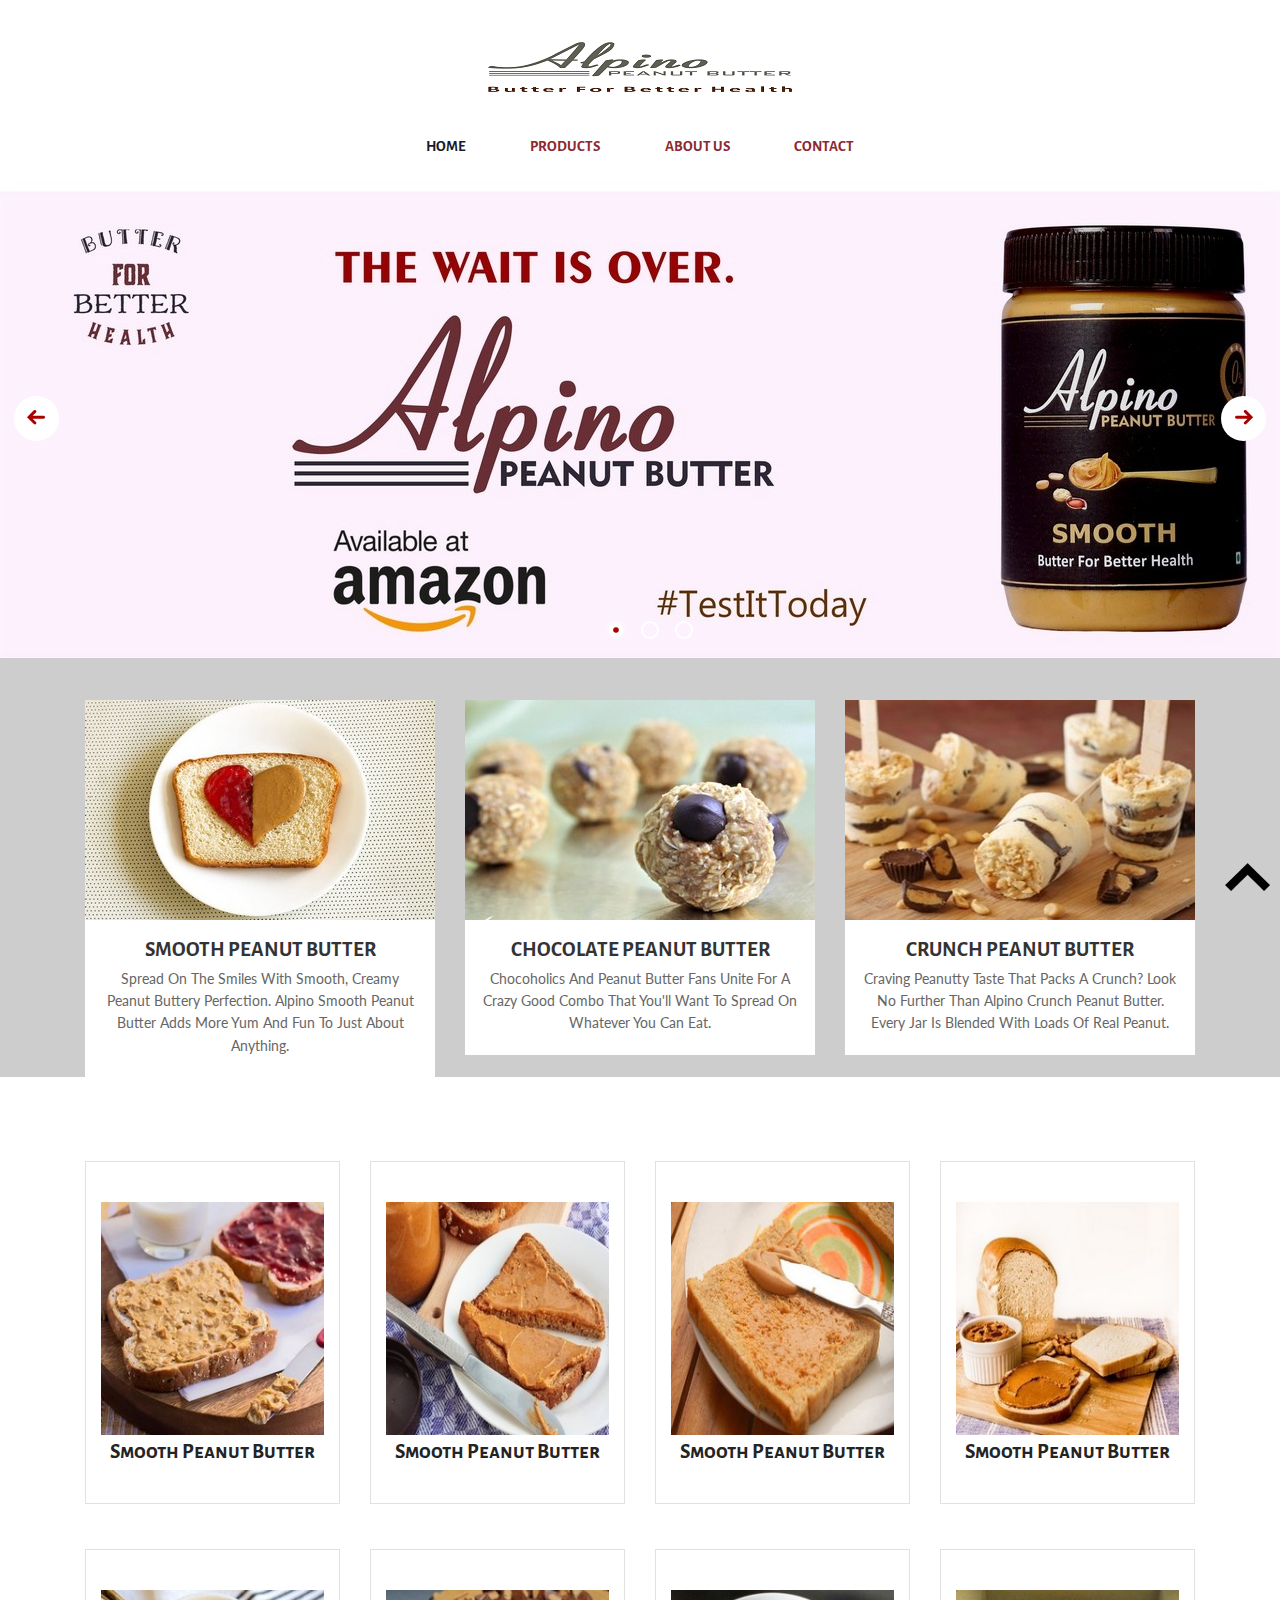
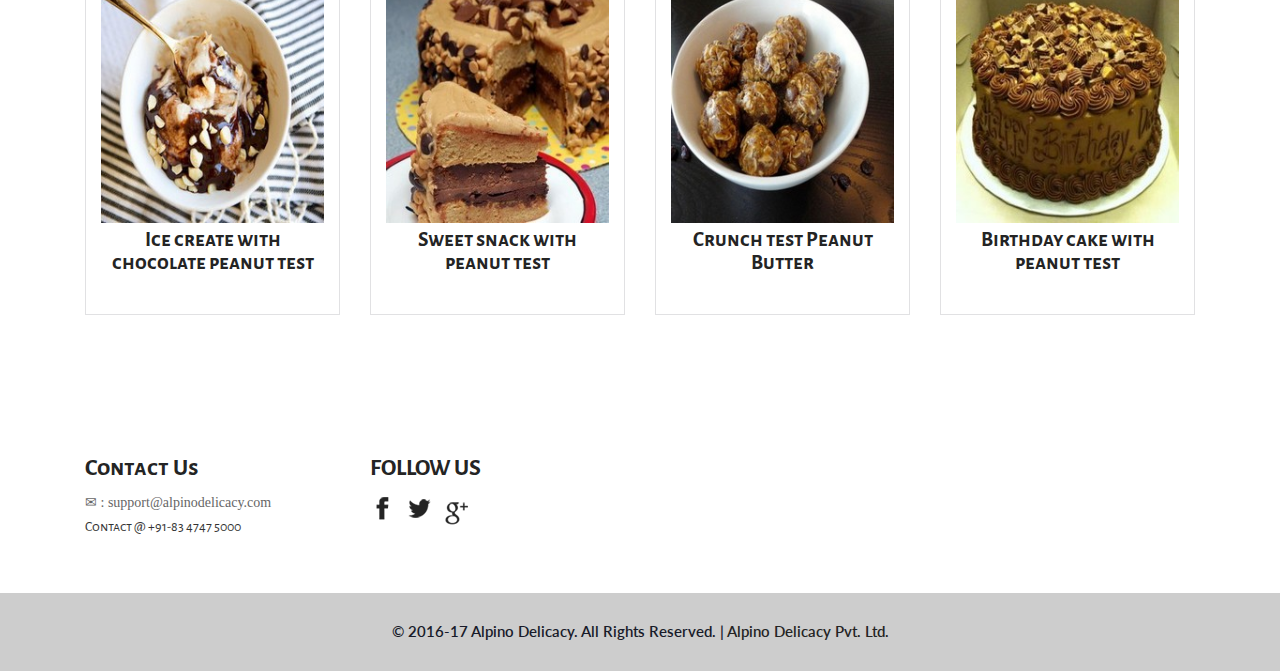
<file: WebContent/index.html>
<!DOCTYPE html>
<html>

<head>
<title>Alpino Delicacy - Home</title>
<link href="css/bootstrap.css" rel="stylesheet" type="text/css"
	media="all" />

<!-- start : favicon -->
<link rel="apple-touch-icon" sizes="57x57"
	href="images/favicon/apple-icon-57x57.png">
<link rel="apple-touch-icon" sizes="60x60"
	href="images/favicon/apple-icon-60x60.png">
<link rel="apple-touch-icon" sizes="72x72"
	href="images/favicon/apple-icon-72x72.png">
<link rel="apple-touch-icon" sizes="76x76"
	href="images/favicon/apple-icon-76x76.png">
<link rel="apple-touch-icon" sizes="114x114"
	href="images/favicon/apple-icon-114x114.png">
<link rel="apple-touch-icon" sizes="120x120"
	href="images/favicon/apple-icon-120x120.png">
<link rel="apple-touch-icon" sizes="144x144"
	href="images/favicon/apple-icon-144x144.png">
<link rel="apple-touch-icon" sizes="152x152"
	href="images/favicon/apple-icon-152x152.png">
<link rel="apple-touch-icon" sizes="180x180"
	href="images/favicon/apple-icon-180x180.png">
<link rel="icon" type="image/png" sizes="192x192"
	href="images/favicon/android-icon-192x192.png">
<link rel="icon" type="image/png" sizes="32x32"
	href="images/favicon/favicon-32x32.png">
<link rel="icon" type="image/png" sizes="96x96"
	href="images/favicon/favicon-96x96.png">
<link rel="icon" type="image/png" sizes="16x16"
	href="images/favicon/favicon-16x16.png">
<link rel="manifest" href="images/favicon/manifest.json">
<meta name="msapplication-TileColor" content="#ffffff">
<meta name="msapplication-TileImage"
	content="images/favicon/ms-icon-144x144.png">
<meta name="theme-color" content="#ffffff">
<!-- end : favicon  -->

<!-- jQuery (necessary for Bootstrap's JavaScript plugins) -->
<script src="js/jquery-1.11.0.min.js"></script>
<!-- Custom Theme files -->
<!--theme-style-->
<link href="css/style.css" rel="stylesheet" type="text/css" media="all" />
<!--//theme-style-->
<meta name="viewport" content="width=device-width, initial-scale=1">

<meta name="keywords"
	content="www.AlpinoDelicacy.com, AlpinoDelicacy, Alpino Delicacy,Online Butter, butter, buy online, peanut butter, alpino butter,alpino surat, alpino delicacy surat, alpinodelicacy, india, asia, ,peanut butter, www.alpinodelicacy.com, buttter, milk butter, chocolatte peanut butter, crunchy peanut butter, smooth peanut butter, peanut butter product ,Surat, Gujarat, India" 
/>

<script type="application/x-javascript">
	 addEventListener("load", function() { setTimeout(hideURLbar, 0); }, false); function hideURLbar(){ window.scrollTo(0,1); } 
</script>
<!--fonts-->
<link
	href='http://fonts.googleapis.com/css?family=Alegreya+Sans+SC:100,300,400,500,700,800,900,100italic,300italic,400italic,500italic,700italic,800italic,900italic'
	rel='stylesheet' type='text/css'>
<link
	href='http://fonts.googleapis.com/css?family=Lato:100,300,400,700,900,100italic,300italic,400italic,700italic,900italic'
	rel='stylesheet' type='text/css'>
<!--//fonts-->
<script type="text/javascript" src="js/move-top.js"></script>
<script type="text/javascript" src="js/easing.js"></script>
<script type="text/javascript">
	jQuery(document).ready(function($) {
		$(".scroll").click(function(event) {
			event.preventDefault();
			$('html,body').animate({
				scrollTop : $(this.hash).offset().top
			}, 1000);
		});
	});
</script>
<!-- start menu -->
<script src="js/simpleCart.min.js">
	
</script>
<link href="css/memenu.css" rel="stylesheet" type="text/css" media="all" />
<script type="text/javascript" src="js/memenu.js"></script>

<!-- Start WOWSlider.com HEAD section -->
<link rel="stylesheet" type="text/css" href="slider/engine1/style.css" />
<script type="text/javascript" src="slider/engine1/jquery.js"></script>
<!-- End WOWSlider.com HEAD section -->

<!-- start google analytics -->
<script>
  (function(i,s,o,g,r,a,m){i['GoogleAnalyticsObject']=r;i[r]=i[r]||function(){
  (i[r].q=i[r].q||[]).push(arguments)},i[r].l=1*new Date();a=s.createElement(o),
  m=s.getElementsByTagName(o)[0];a.async=1;a.src=g;m.parentNode.insertBefore(a,m)
  })(window,document,'script','https://www.google-analytics.com/analytics.js','ga');

  ga('create', 'UA-82135804-1', 'auto');
  ga('send', 'pageview');

</script>
<!-- end google analytics -->

</head>

<body>

	<!--start top-header-->
	<div class="top-header">
		<div class="container">
			<div class="top-header-main">
				<div class="col-md-4 top-header-left">
					<!-- top-header-left -->
				</div>
				<div class="col-md-4 top-header-middle">
					<a href="index.html"><img src="images/logo-4.png" alt="" /></a>
				</div>
				<div class="col-md-4 top-header-right">
					<!-- top-header-right -->
				</div>
				<div class="clearfix"></div>
			</div>
		</div>
	</div>
	<!--end top-header-->
	<!--start bottom-header-->
	<div class="header-bottom">
		<div class="container">
			<div class="top-nav">
				<ul class="memenu skyblue">
					<li class="active"><a href="index.html">Home</a></li>
					<li class="grid"><a href="products.html">Products</a> <!-- text will go here -->
					</li>
					<li class="grid"><a href="aboutus.html">About us</a> <!-- text will go here -->
					</li>
					<li class="grid"><a href="contactus.html">Contact</a> <!-- text will go here -->
					</li>
				</ul>
			</div>
			<div class="clearfix"></div>
		</div>
	</div>
	<!--end bottom-header-->

	<!-- Start WOWSlider.com BODY section -->
	<div id="wowslider-container1">
		<div class="ws_images">
			<ul>
				<li><img src="slider/data1/images/banner00.jpg" alt="banner"
					title="" id="wows1_0" /></li>
				<li><img src="slider/data1/images/banner11.jpg" alt="wowslider"
					title="" id="wows1_1" /></li>
				<li><img src="slider/data1/images/banner22.jpg" alt="banner-3"
					title="" id="wows1_2" /></li>
			</ul>
		</div>
		<div class="ws_bullets">
			<div>
				<a href="#" title="banner"><span><img
						src="slider/data1/tooltips/banner00.jpg" alt="banner" />1</span></a> <a
					href="#" title="banner-2"><span><img
						src="slider/data1/tooltips/banner11.jpg" alt="banner-2" />2</span></a> <a
					href="#" title="banner-3"><span><img
						src="slider/data1/tooltips/banner22.jpg" alt="banner-3" />3</span></a>
			</div>
		</div>
		<div class="ws_shadow"></div>
	</div>
	<script type="text/javascript" src="slider/engine1/wowslider.js"></script>
	<script type="text/javascript" src="slider/engine1/script.js"></script>
	<!-- End WOWSlider.com BODY section -->

	<!---728x90--->
	<!--start-abt-shoe-->
	<div class="abt-shoe">
		<div class="container">
			<div class="abt-shoe-main">
				<div class="col-md-4 abt-shoe-left">
					<div class="abt-one">
						<a href="single.html"><img src="images/abt-1.jpg" alt="" /></a>
						<h4>Smooth Peanut Butter</h4>
						<p>Spread On The Smiles With Smooth, Creamy Peanut Buttery
							Perfection. Alpino Smooth Peanut Butter Adds More Yum And Fun To
							Just About Anything.</p>
					</div>
				</div>
				<div class="col-md-4 abt-shoe-left">
					<div class="abt-one">
						<a href="single.html"><img src="images/abt-2.jpg" alt="" /></a>
						<h4>Chocolate Peanut Butter</h4>
						<p>Chocoholics And Peanut Butter Fans Unite For A Crazy Good
							Combo That You'll Want To Spread On Whatever You Can Eat.</p>
					</div>
				</div>
				<div class="col-md-4 abt-shoe-left">
					<div class="abt-one">
						<a href="single.html"><img src="images/abt-3.jpg" alt="" /></a>
						<h4>Crunch Peanut Butter</h4>
						<p>Craving Peanutty Taste That Packs A Crunch? Look No Further
							Than Alpino Crunch Peanut Butter. Every Jar Is Blended With Loads
							Of Real Peanut.</p>
					</div>
				</div>
				<div class="clearfix"></div>
			</div>
		</div>
	</div>
	<!--end-abt-shoe-->


	<!---728x90--->
	<!--Slider-Starts-Here-->
	<script src="js/responsiveslides.min.js"></script>
	<script>
		// You can also use "$(window).load(function() {"
		$(function() {
			// Slideshow 4
			$("#slider4").responsiveSlides({
				auto : true,
				pager : true,
				nav : false,
				speed : 500,
				namespace : "callbacks",
				before : function() {
					$('.events').append("<li>before event fired.</li>");
				},
				after : function() {
					$('.events').append("<li>after event fired.</li>");
				}
			});

		});
	</script>
	<!--End-slider-script-->
	<!---238x248--->
	<!--start-products-->
	<div class="shoes">
		<div class="container">
			<div class="product-one">
				<div class="col-md-3 product-left">
					<div class="p-one simpleCart_shelfItem">
						<img src="images/main_prod1.jpg" alt="" />
						<h4>Smooth Peanut Butter</h4>
					</div>
				</div>
				<div class="col-md-3 product-left">
					<div class="p-one simpleCart_shelfItem">
						<img src="images/main_prod2.jpg" alt="" />
						<h4>Smooth Peanut Butter</h4>
					</div>
				</div>
				<div class="col-md-3 product-left">
					<div class="p-one simpleCart_shelfItem">
						<img src="images/main_prod3.jpg" alt="" />
						<h4>Smooth Peanut Butter</h4>
					</div>
				</div>
				<div class="col-md-3 product-left">
					<div class="p-one simpleCart_shelfItem">
						<img src="images/main_prod4.jpg" alt="" />
						<h4>Smooth Peanut Butter</h4>
					</div>
				</div>
				<div class="clearfix"></div>
			</div>
			<!---238x248--->
			<div class="product-one">
				<div class="col-md-3 product-left">
					<div class="p-one simpleCart_shelfItem">
						<img src="images/main_prod5.jpg" alt="" />
						<h4>Ice create with chocolate peanut test</h4>
					</div>
				</div>
				<div class="col-md-3 product-left">
					<div class="p-one simpleCart_shelfItem">
						<img src="images/main_prod6.jpg" alt="" />
						<h4>Sweet snack with peanut test</h4>
					</div>
				</div>
				<div class="col-md-3 product-left">
					<div class="p-one simpleCart_shelfItem">
						<img src="images/main_prod7.jpg" alt="" />
						<h4>Crunch test Peanut Butter</h4>
					</div>
				</div>
				<div class="col-md-3 product-left">
					<div class="p-one simpleCart_shelfItem">
						<img src="images/main_prod8.jpg" alt="" />
						<h4>Birthday cake with peanut test</h4>
					</div>
				</div>
				<div class="clearfix"></div>
			</div>
		</div>
	</div>
	<!--end-products-->

	<!--start-footer-->
	<div class="footer">
		<div class="container">
			<div class="footer-top">
				<div class="col-md-3 footer-left">
					<h3>Contact Us</h3>
					<ul>
						<li><a href="mailTo:support@alpinodelicacy.com"><span
								class="glyphicon glyphicon-envelope"> :
									support@alpinodelicacy.com </span></a></li>
						<li>Contact @ +91-83 4747 5000</li>
					</ul>
				</div>
				<div class="col-md-3 footer-left footer-right">
					<h3>FOLLOW US</h3>
					<ul>
						<li><a href="#"><span class="fb"> </span></a></li>
						<li><a href="#"><span class="twit"> </span></a></li>
						<li><a href="#"><span class="google"> </span></a></li>
					</ul>
				</div>
				<div class="clearfix"></div>
			</div>
		</div>
	</div>
	<!--end-footer-->
	<!--end-footer-text-->
	<div class="footer-text">
		<div class="container">
			<div class="footer-main">
				<p class="footer-class">
					&copy; 2016-17 Alpino Delicacy. All Rights Reserved. | <a
						href="./index.html" target="_blank"> Alpino Delicacy Pvt. Ltd.</a>
				</p>
			</div>
		</div>

		<a href="#" id="toTop" style="display: block;"> <span
			id="toTopHover" style="opacity: 1;"> </span></a>
	</div>
	<!--end-footer-text-->
</body>
</html>
</file>
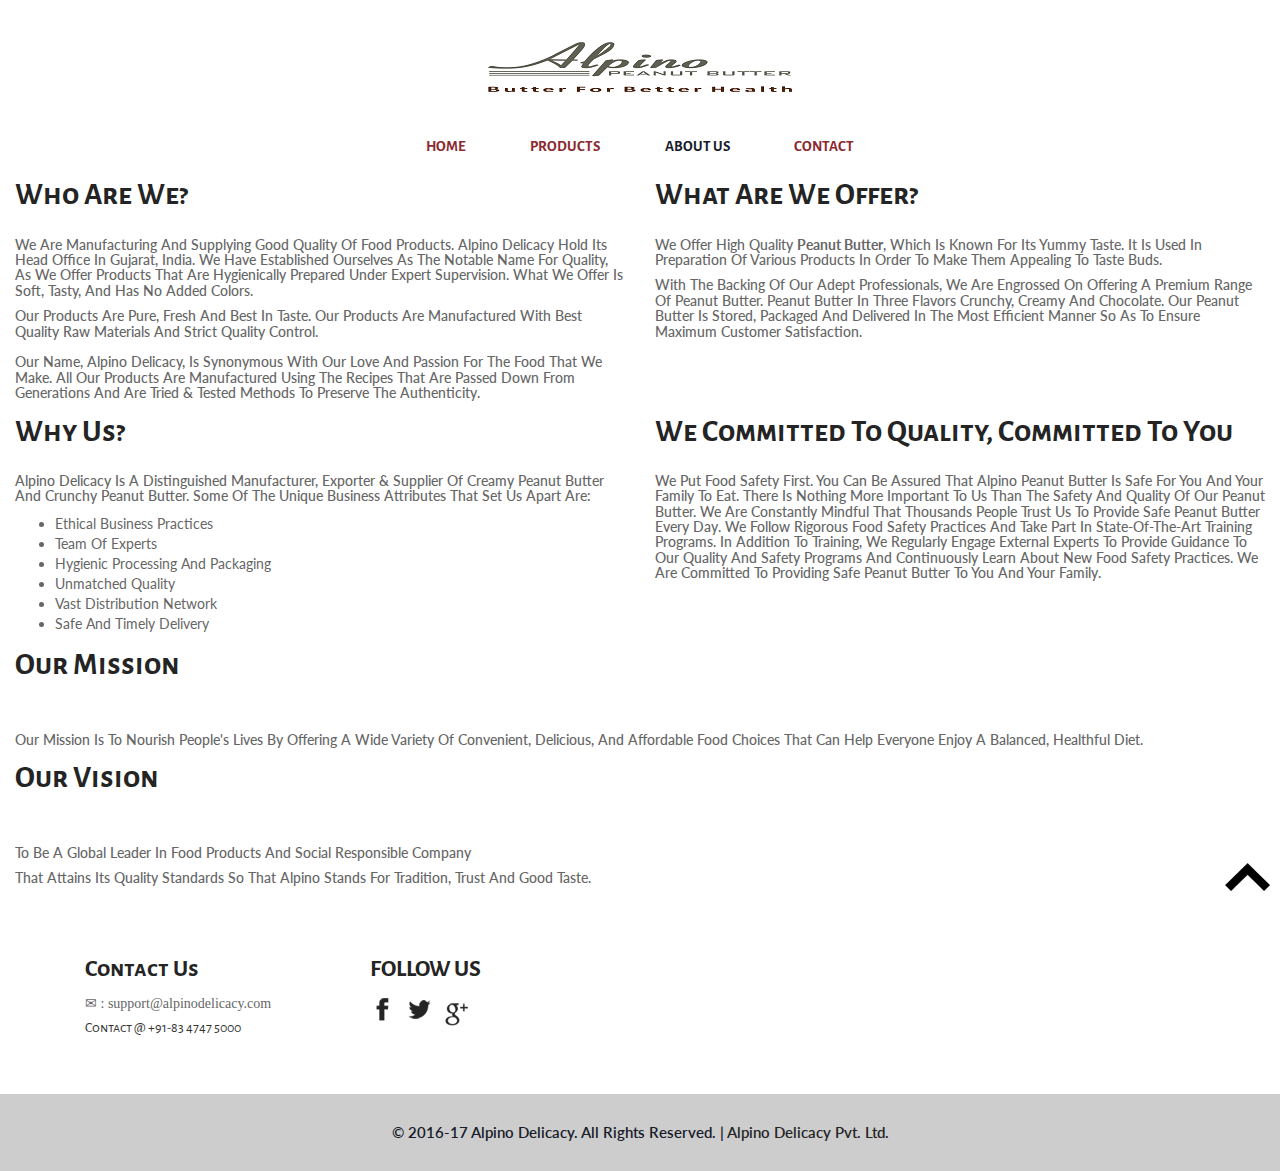
<file: WebContent/aboutus.html>
<!DOCTYPE html>
<html>

<head>
<title>Alpino Delicacy - About us</title>
<link href="css/bootstrap.css" rel="stylesheet" type="text/css"
	media="all" />

<!-- start : favicon -->
<link rel="apple-touch-icon" sizes="57x57"
	href="images/favicon/apple-icon-57x57.png">
<link rel="apple-touch-icon" sizes="60x60"
	href="images/favicon/apple-icon-60x60.png">
<link rel="apple-touch-icon" sizes="72x72"
	href="images/favicon/apple-icon-72x72.png">
<link rel="apple-touch-icon" sizes="76x76"
	href="images/favicon/apple-icon-76x76.png">
<link rel="apple-touch-icon" sizes="114x114"
	href="images/favicon/apple-icon-114x114.png">
<link rel="apple-touch-icon" sizes="120x120"
	href="images/favicon/apple-icon-120x120.png">
<link rel="apple-touch-icon" sizes="144x144"
	href="images/favicon/apple-icon-144x144.png">
<link rel="apple-touch-icon" sizes="152x152"
	href="images/favicon/apple-icon-152x152.png">
<link rel="apple-touch-icon" sizes="180x180"
	href="images/favicon/apple-icon-180x180.png">
<link rel="icon" type="image/png" sizes="192x192"
	href="images/favicon/android-icon-192x192.png">
<link rel="icon" type="image/png" sizes="32x32"
	href="images/favicon/favicon-32x32.png">
<link rel="icon" type="image/png" sizes="96x96"
	href="images/favicon/favicon-96x96.png">
<link rel="icon" type="image/png" sizes="16x16"
	href="images/favicon/favicon-16x16.png">
<link rel="manifest" href="images/favicon/manifest.json">
<meta name="msapplication-TileColor" content="#ffffff">
<meta name="msapplication-TileImage"
	content="images/favicon/ms-icon-144x144.png">
<meta name="theme-color" content="#ffffff">
<!-- end : favicon  -->

<!-- jQuery (necessary for Bootstrap's JavaScript plugins) -->
<script src="js/jquery-1.11.0.min.js"></script>
<!-- Custom Theme files -->
<!--theme-style-->
<link href="css/style.css" rel="stylesheet" type="text/css" media="all" />
<!--//theme-style-->
<meta name="viewport" content="width=device-width, initial-scale=1">

<meta name="keywords"
	content="www.AlpinoDelicacy.com, AlpinoDelicacy, Alpino Delicacy,Online Butter, butter, buy online, peanut butter, alpino butter,alpino surat, alpino delicacy surat, alpinodelicacy, india, asia, ,peanut butter, www.alpinodelicacy.com, buttter, milk butter, chocolatte peanut butter, crunchy peanut butter, smooth peanut butter, peanut butter product ,Surat, Gujarat, India" 
/>

<script type="application/x-javascript">
	 addEventListener("load", function() { setTimeout(hideURLbar, 0); }, false); function hideURLbar(){ window.scrollTo(0,1); } 
</script>
<!--fonts-->
<link
	href='http://fonts.googleapis.com/css?family=Alegreya+Sans+SC:100,300,400,500,700,800,900,100italic,300italic,400italic,500italic,700italic,800italic,900italic'
	rel='stylesheet' type='text/css'>
<link
	href='http://fonts.googleapis.com/css?family=Lato:100,300,400,700,900,100italic,300italic,400italic,700italic,900italic'
	rel='stylesheet' type='text/css'>
<!--//fonts-->
<script type="text/javascript" src="js/move-top.js"></script>
<script type="text/javascript" src="js/easing.js"></script>
<script type="text/javascript">
	jQuery(document).ready(function($) {
		$(".scroll").click(function(event) {
			event.preventDefault();
			$('html,body').animate({
				scrollTop : $(this.hash).offset().top
			}, 1000);
		});
	});
</script>
<!-- start menu -->
<script src="js/simpleCart.min.js">
	
</script>
<link href="css/memenu.css" rel="stylesheet" type="text/css" media="all" />
<script type="text/javascript" src="js/memenu.js"></script>

<!-- start google analytics -->
<script>
  (function(i,s,o,g,r,a,m){i['GoogleAnalyticsObject']=r;i[r]=i[r]||function(){
  (i[r].q=i[r].q||[]).push(arguments)},i[r].l=1*new Date();a=s.createElement(o),
  m=s.getElementsByTagName(o)[0];a.async=1;a.src=g;m.parentNode.insertBefore(a,m)
  })(window,document,'script','https://www.google-analytics.com/analytics.js','ga');

  ga('create', 'UA-82135804-1', 'auto');
  ga('send', 'pageview');

</script>
<!-- end google analytics -->

</head>
<body>

<!--start top-header-->
	<div class="top-header">
		<div class="container">
			<div class="top-header-main">
				<div class="col-md-4 top-header-left">
					<!-- top-header-left -->
				</div>
				<div class="col-md-4 top-header-middle">
					<a href="index.html"><img src="images/logo-4.png" alt="" /></a>
				</div>
				<div class="col-md-4 top-header-right">
					<!-- top-header-right -->
				</div>
				<div class="clearfix"></div>
			</div>
		</div>
	</div>
	<!--end top-header-->
	<!--start bottom-header-->
	<div class="header-bottom">
		<div class="container">
			<div class="top-nav">
				<ul class="memenu skyblue">
					<li class="grid"><a href="index.html">Home</a></li>
					<li class="grid"><a href="products.html">Products</a> <!-- text will go here -->
					</li>
					<li class="active"><a href="aboutus.html">About us</a> <!-- text will go here -->
					</li>
					<li class="grid"><a href="contactus.html">Contact</a> <!-- text will go here -->
					</li>
				</ul>
			</div>
			<div class="clearfix"></div>
		</div>
	</div>
	<!--end bottom-header-->
	
	<!-- start body-content -->
	<div class="account-bottom">
				<div class="col-md-6 account-left">
					
					<div class="account-top heading">
						<h3>Who Are We?</h3>
					</div>
					<div class="address">
						<span>
							<h5>
										We Are Manufacturing And Supplying Good Quality Of Food Products. Alpino Delicacy Hold Its Head Office In Gujarat, India. We Have Established Ourselves As The Notable Name For Quality, As We Offer Products That Are Hygienically Prepared Under Expert Supervision. What We Offer Is Soft, Tasty, And Has No Added Colors. 
							</h5>
							
							<h5>
										Our Products Are Pure, Fresh And Best In Taste. Our Products Are Manufactured With Best Quality Raw Materials And Strict Quality Control. 
										<br><br>
										Our Name, Alpino Delicacy, Is Synonymous With Our Love And Passion For The Food That We Make. All Our Products Are Manufactured Using The Recipes That Are Passed Down From Generations And Are Tried &amp; Tested Methods To Preserve The Authenticity.
							</h5>
						
						</span>
					</div>
					
				</div>
				<div class="col-md-6 account-left">
				
						<div class="account-top heading">
								<h3>What Are We Offer?</h3>
						</div>
						<div class="address">
							<span>
								<h5>
										We Offer High Quality <b>Peanut Butter</b>, Which Is Known For Its Yummy Taste. 
										It Is Used In Preparation Of Various Products In Order To Make Them Appealing To Taste Buds.
								</h5>
								<h5>
										With The Backing Of Our Adept Professionals, We Are Engrossed On Offering A Premium Range Of Peanut Butter. 
										Peanut Butter In Three Flavors Crunchy, Creamy And Chocolate. 
										Our Peanut Butter Is Stored, Packaged And Delivered In The Most Efficient Manner So As To Ensure Maximum Customer Satisfaction.
								</h5>
							</span>
						</div>
					
				</div>
				
				<div class="clearfix"> </div>
	</div>
	<div class="account-bottom">
				<div class="col-md-6 account-left">
					
					<div class="account-top heading">
						<h3>Why Us?</h3>
					</div>
					<div class="address">
						<span>
							<h5>
										Alpino Delicacy Is A Distinguished Manufacturer, Exporter &amp; Supplier Of Creamy Peanut Butter And Crunchy Peanut Butter. Some Of The Unique Business Attributes That Set Us Apart Are:
							</h5>
							
							<ul>
								<li>Ethical Business Practices</li>
								<li>Team Of Experts</li>
								<li>Hygienic Processing And Packaging</li>
								<li>Unmatched Quality</li>
								<li>Vast Distribution Network</li>
								<li>Safe And Timely Delivery</li>
							</ul>
						
						</span>
					</div>
					
				</div>
				<div class="col-md-6 account-left">
				
						<div class="account-top heading">
								<h3>We Committed To Quality, Committed To You</h3>
						</div>
						<div class="address">
							<span>
								<h5>
										We Put Food Safety First. 
										You Can Be Assured That Alpino Peanut Butter Is Safe For You And Your Family To Eat. 
										There Is Nothing More Important To Us Than The Safety And Quality Of Our Peanut Butter. 
										We Are Constantly Mindful That Thousands People Trust Us To Provide Safe Peanut Butter Every Day. 
										We Follow Rigorous Food Safety Practices And Take Part In State-Of-The-Art Training Programs. 
										In Addition To Training, We Regularly Engage External Experts To Provide Guidance To Our Quality And Safety Programs 
										And Continuously Learn About New Food Safety Practices. 
										We Are Committed To Providing Safe Peanut Butter To You And Your Family.
								</h5>
							</span>
						</div>
					
				</div>
				
				<div class="clearfix"> </div>
	</div>
	
	<div class="account-bottom">
				<div class="col-md-12 account-left">
					
					<div class="account-top heading">
						<h3>Our Mission</h3>
					</div>
					<div class="address">
						<span>
						<h5>
										Our Mission Is To Nourish People's Lives By Offering A Wide Variety Of Convenient, Delicious, 
										And Affordable Food Choices That Can Help Everyone Enjoy A Balanced, Healthful Diet.
						</h5>
						</span>
					</div>
					
				</div>
				
				<div class="clearfix"> </div>
	</div>
	<div class="account-bottom">
				<div class="col-md-12 account-left">
					
					<div class="account-top heading">
						<h3>Our Vision</h3>
					</div>
					<div class="address">
						<span>
						<h5>
							To Be A Global Leader In Food Products And Social Responsible Company
						</h5>
						<h5>
							That Attains Its Quality Standards So That Alpino Stands For Tradition, Trust And Good Taste.
						</h5>
						</span>
					</div>
				</div>
				<div class="clearfix"> </div>
	</div>
	<!-- end body-content -->
	
	<!--start-footer-->
	<div class="footer">
		<div class="container">
			<div class="footer-top">
				<div class="col-md-3 footer-left">
					<h3>Contact Us</h3>
					<ul>
						<li><a href="mailTo:support@alpinodelicacy.com"><span
								class="glyphicon glyphicon-envelope"> :
									support@alpinodelicacy.com </span></a></li>
						<li>Contact @ +91-83 4747 5000</li>
					</ul>
				</div>
				<div class="col-md-3 footer-left footer-right">
					<h3>FOLLOW US</h3>
					<ul>
						<li><a href="#"><span class="fb"> </span></a></li>
						<li><a href="#"><span class="twit"> </span></a></li>
						<li><a href="#"><span class="google"> </span></a></li>
					</ul>
				</div>
				<div class="clearfix"></div>
			</div>
		</div>
	</div>
	<!--end-footer-->
	<!--end-footer-text-->
	<div class="footer-text">
		<div class="container">
			<div class="footer-main">
				<p class="footer-class">
					&copy; 2016-17 Alpino Delicacy. All Rights Reserved. | <a
						href="./index.html" target="_blank"> Alpino Delicacy Pvt. Ltd.</a>
				</p>
			</div>
		</div>

		<a href="#" id="toTop" style="display: block;"> <span
			id="toTopHover" style="opacity: 1;"> </span></a>
	</div>
	<!--end-footer-text-->
	
<script type="text/javascript">window.NREUM||(NREUM={});NREUM.info={"beacon":"bam.nr-data.net","licenseKey":"26612e640c","applicationID":"3365418","transactionName":"NVVXMUVWVkMHBRUPXgwfYBdeGFxVCwkSSVgMVFAdGUdQQA==","queueTime":0,"applicationTime":4,"atts":"GRJURw1MRU0=","errorBeacon":"bam.nr-data.net","agent":""}</script></body>

</html>
</file>
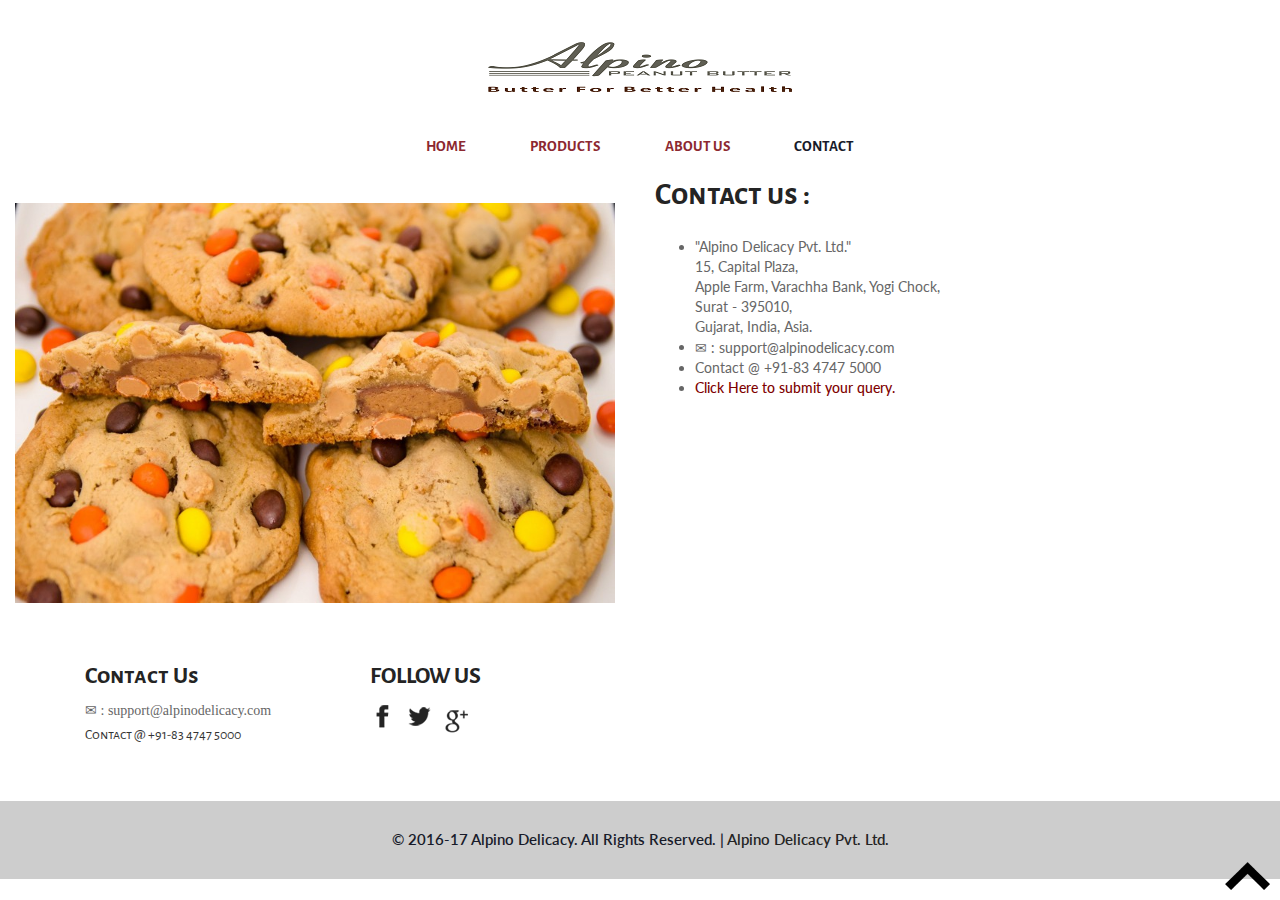
<file: WebContent/contactus.html>
<!DOCTYPE html>
<html>

<head>
<title>Alpino Delicacy - Contact</title>
<link href="css/bootstrap.css" rel="stylesheet" type="text/css"
	media="all" />

<!-- start : favicon -->
<link rel="apple-touch-icon" sizes="57x57"
	href="images/favicon/apple-icon-57x57.png">
<link rel="apple-touch-icon" sizes="60x60"
	href="images/favicon/apple-icon-60x60.png">
<link rel="apple-touch-icon" sizes="72x72"
	href="images/favicon/apple-icon-72x72.png">
<link rel="apple-touch-icon" sizes="76x76"
	href="images/favicon/apple-icon-76x76.png">
<link rel="apple-touch-icon" sizes="114x114"
	href="images/favicon/apple-icon-114x114.png">
<link rel="apple-touch-icon" sizes="120x120"
	href="images/favicon/apple-icon-120x120.png">
<link rel="apple-touch-icon" sizes="144x144"
	href="images/favicon/apple-icon-144x144.png">
<link rel="apple-touch-icon" sizes="152x152"
	href="images/favicon/apple-icon-152x152.png">
<link rel="apple-touch-icon" sizes="180x180"
	href="images/favicon/apple-icon-180x180.png">
<link rel="icon" type="image/png" sizes="192x192"
	href="images/favicon/android-icon-192x192.png">
<link rel="icon" type="image/png" sizes="32x32"
	href="images/favicon/favicon-32x32.png">
<link rel="icon" type="image/png" sizes="96x96"
	href="images/favicon/favicon-96x96.png">
<link rel="icon" type="image/png" sizes="16x16"
	href="images/favicon/favicon-16x16.png">
<link rel="manifest" href="images/favicon/manifest.json">
<meta name="msapplication-TileColor" content="#ffffff">
<meta name="msapplication-TileImage"
	content="images/favicon/ms-icon-144x144.png">
<meta name="theme-color" content="#ffffff">
<!-- end : favicon  -->

<!-- jQuery (necessary for Bootstrap's JavaScript plugins) -->
<script src="js/jquery-1.11.0.min.js"></script>
<!-- Custom Theme files -->
<!--theme-style-->
<link href="css/style.css" rel="stylesheet" type="text/css" media="all" />
<!--//theme-style-->
<meta name="viewport" content="width=device-width, initial-scale=1">
<!-- <meta http-equiv="Content-Type" content="text/html; charset=utf-8" /><script type="text/javascript">(window.NREUM||(NREUM={})).loader_config={xpid:"VwUDU1NRGwADUlRWBgk="};window.NREUM||(NREUM={}),__nr_require=function(t,e,n){function r(n){if(!e[n]){var o=e[n]={exports:{}};t[n][0].call(o.exports,function(e){var o=t[n][1][e];return r(o||e)},o,o.exports)}return e[n].exports}if("function"==typeof __nr_require)return __nr_require;for(var o=0;o<n.length;o++)r(n[o]);return r}({1:[function(t,e,n){function r(t){try{c.console&&console.log(t)}catch(e){}}var o,i=t("ee"),a=t(12),c={};try{o=localStorage.getItem("__nr_flags").split(","),console&&"function"==typeof console.log&&(c.console=!0,o.indexOf("dev")!==-1&&(c.dev=!0),o.indexOf("nr_dev")!==-1&&(c.nrDev=!0))}catch(s){}c.nrDev&&i.on("internal-error",function(t){r(t.stack)}),c.dev&&i.on("fn-err",function(t,e,n){r(n.stack)}),c.dev&&(r("NR AGENT IN DEVELOPMENT MODE"),r("flags: "+a(c,function(t,e){return t}).join(", ")))},{}],2:[function(t,e,n){function r(t,e,n,r,o){try{d?d-=1:i("err",[o||new UncaughtException(t,e,n)])}catch(c){try{i("ierr",[c,(new Date).getTime(),!0])}catch(s){}}return"function"==typeof f&&f.apply(this,a(arguments))}function UncaughtException(t,e,n){this.message=t||"Uncaught error with no additional information",this.sourceURL=e,this.line=n}function o(t){i("err",[t,(new Date).getTime()])}var i=t("handle"),a=t(13),c=t("ee"),s=t("loader"),f=window.onerror,u=!1,d=0;s.features.err=!0,t(1),window.onerror=r;try{throw new Error}catch(l){"stack"in l&&(t(5),t(4),"addEventListener"in window&&t(3),s.xhrWrappable&&t(6),u=!0)}c.on("fn-start",function(t,e,n){u&&(d+=1)}),c.on("fn-err",function(t,e,n){u&&(this.thrown=!0,o(n))}),c.on("fn-end",function(){u&&!this.thrown&&d>0&&(d-=1)}),c.on("internal-error",function(t){i("ierr",[t,(new Date).getTime(),!0])})},{}],3:[function(t,e,n){function r(t){for(var e=t;e&&!e.hasOwnProperty(u);)e=Object.getPrototypeOf(e);e&&o(e)}function o(t){c.inPlace(t,[u,d],"-",i)}function i(t,e){return t[1]}var a=t("ee").get("events"),c=t(14)(a),s=t("gos"),f=XMLHttpRequest,u="addEventListener",d="removeEventListener";e.exports=a,"getPrototypeOf"in Object?(r(document),r(window),r(f.prototype)):f.prototype.hasOwnProperty(u)&&(o(window),o(f.prototype)),a.on(u+"-start",function(t,e){var n=t[1],r="object"==typeof n,o=r?function(){if("function"==typeof n.handleEvent)return n.handleEvent.apply(n,arguments)}:n;if("function"==typeof o){var i=s(o,"nr@wrapped",function(){return c(o,"fn-",null,o.name||"anonymous")});this.wrapped=t[1]=i}}),a.on(d+"-start",function(t){t[1]=this.wrapped||t[1]})},{}],4:[function(t,e,n){var r=t("ee").get("raf"),o=t(14)(r),i="equestAnimationFrame";e.exports=r,o.inPlace(window,["r"+i,"mozR"+i,"webkitR"+i,"msR"+i],"raf-"),r.on("raf-start",function(t){t[0]=o(t[0],"fn-")})},{}],5:[function(t,e,n){function r(t,e,n){t[0]=a(t[0],"fn-",null,n)}function o(t,e,n){this.method=n,this.timerDuration="number"==typeof t[1]?t[1]:0,t[0]=a(t[0],"fn-",this,n)}var i=t("ee").get("timer"),a=t(14)(i),c="setTimeout",s="setInterval",f="clearTimeout",u="-start",d="-";e.exports=i,a.inPlace(window,[c,"setImmediate"],c+d),a.inPlace(window,[s],s+d),a.inPlace(window,[f,"clearImmediate"],f+d),i.on(s+u,r),i.on(c+u,o)},{}],6:[function(t,e,n){function r(t,e){d.inPlace(e,["onreadystatechange"],"fn-",c)}function o(){var t=this,e=u.context(t);t.readyState>3&&!e.resolved&&(e.resolved=!0,u.emit("xhr-resolved",[],t)),d.inPlace(t,v,"fn-",c)}function i(t){y.push(t),h&&(w=-w,x.data=w)}function a(){for(var t=0;t<y.length;t++)r([],y[t]);y.length&&(y=[])}function c(t,e){return e}function s(t,e){for(var n in t)e[n]=t[n];return e}t(3);var f=t("ee"),u=f.get("xhr"),d=t(14)(u),l=NREUM.o,p=l.XHR,h=l.MO,m="readystatechange",v=["onload","onerror","onabort","onloadstart","onloadend","onprogress","ontimeout"],y=[];e.exports=u;var g=window.XMLHttpRequest=function(t){var e=new p(t);try{u.emit("new-xhr",[e],e),e.addEventListener(m,o,!1)}catch(n){try{u.emit("internal-error",[n])}catch(r){}}return e};if(s(p,g),g.prototype=p.prototype,d.inPlace(g.prototype,["open","send"],"-xhr-",c),u.on("send-xhr-start",function(t,e){r(t,e),i(e)}),u.on("open-xhr-start",r),h){var w=1,x=document.createTextNode(w);new h(a).observe(x,{characterData:!0})}else f.on("fn-end",function(t){t[0]&&t[0].type===m||a()})},{}],7:[function(t,e,n){function r(t){var e=this.params,n=this.metrics;if(!this.ended){this.ended=!0;for(var r=0;r<d;r++)t.removeEventListener(u[r],this.listener,!1);if(!e.aborted){if(n.duration=(new Date).getTime()-this.startTime,4===t.readyState){e.status=t.status;var i=o(t,this.lastSize);if(i&&(n.rxSize=i),this.sameOrigin){var a=t.getResponseHeader("X-NewRelic-App-Data");a&&(e.cat=a.split(", ").pop())}}else e.status=0;n.cbTime=this.cbTime,f.emit("xhr-done",[t],t),c("xhr",[e,n,this.startTime])}}}function o(t,e){var n=t.responseType;if("json"===n&&null!==e)return e;var r="arraybuffer"===n||"blob"===n||"json"===n?t.response:t.responseText;return h(r)}function i(t,e){var n=s(e),r=t.params;r.host=n.hostname+":"+n.port,r.pathname=n.pathname,t.sameOrigin=n.sameOrigin}var a=t("loader");if(a.xhrWrappable){var c=t("handle"),s=t(8),f=t("ee"),u=["load","error","abort","timeout"],d=u.length,l=t("id"),p=t(11),h=t(10),m=window.XMLHttpRequest;a.features.xhr=!0,t(6),f.on("new-xhr",function(t){var e=this;e.totalCbs=0,e.called=0,e.cbTime=0,e.end=r,e.ended=!1,e.xhrGuids={},e.lastSize=null,p&&(p>34||p<10)||window.opera||t.addEventListener("progress",function(t){e.lastSize=t.loaded},!1)}),f.on("open-xhr-start",function(t){this.params={method:t[0]},i(this,t[1]),this.metrics={}}),f.on("open-xhr-end",function(t,e){"loader_config"in NREUM&&"xpid"in NREUM.loader_config&&this.sameOrigin&&e.setRequestHeader("X-NewRelic-ID",NREUM.loader_config.xpid)}),f.on("send-xhr-start",function(t,e){var n=this.metrics,r=t[0],o=this;if(n&&r){var i=h(r);i&&(n.txSize=i)}this.startTime=(new Date).getTime(),this.listener=function(t){try{"abort"===t.type&&(o.params.aborted=!0),("load"!==t.type||o.called===o.totalCbs&&(o.onloadCalled||"function"!=typeof e.onload))&&o.end(e)}catch(n){try{f.emit("internal-error",[n])}catch(r){}}};for(var a=0;a<d;a++)e.addEventListener(u[a],this.listener,!1)}),f.on("xhr-cb-time",function(t,e,n){this.cbTime+=t,e?this.onloadCalled=!0:this.called+=1,this.called!==this.totalCbs||!this.onloadCalled&&"function"==typeof n.onload||this.end(n)}),f.on("xhr-load-added",function(t,e){var n=""+l(t)+!!e;this.xhrGuids&&!this.xhrGuids[n]&&(this.xhrGuids[n]=!0,this.totalCbs+=1)}),f.on("xhr-load-removed",function(t,e){var n=""+l(t)+!!e;this.xhrGuids&&this.xhrGuids[n]&&(delete this.xhrGuids[n],this.totalCbs-=1)}),f.on("addEventListener-end",function(t,e){e instanceof m&&"load"===t[0]&&f.emit("xhr-load-added",[t[1],t[2]],e)}),f.on("removeEventListener-end",function(t,e){e instanceof m&&"load"===t[0]&&f.emit("xhr-load-removed",[t[1],t[2]],e)}),f.on("fn-start",function(t,e,n){e instanceof m&&("onload"===n&&(this.onload=!0),("load"===(t[0]&&t[0].type)||this.onload)&&(this.xhrCbStart=(new Date).getTime()))}),f.on("fn-end",function(t,e){this.xhrCbStart&&f.emit("xhr-cb-time",[(new Date).getTime()-this.xhrCbStart,this.onload,e],e)})}},{}],8:[function(t,e,n){e.exports=function(t){var e=document.createElement("a"),n=window.location,r={};e.href=t,r.port=e.port;var o=e.href.split("://");!r.port&&o[1]&&(r.port=o[1].split("https://p.w3layouts.com/")[0].split("@").pop().split(":")[1]),r.port&&"0"!==r.port||(r.port="https"===o[0]?"443":"80"),r.hostname=e.hostname||n.hostname,r.pathname=e.pathname,r.protocol=o[0],"/"!==r.pathname.charAt(0)&&(r.pathname="/"+r.pathname);var i=!e.protocol||":"===e.protocol||e.protocol===n.protocol,a=e.hostname===document.domain&&e.port===n.port;return r.sameOrigin=i&&(!e.hostname||a),r}},{}],9:[function(t,e,n){function r(){}function o(t,e,n){return function(){return i(t,[(new Date).getTime()].concat(c(arguments)),e?null:this,n),e?void 0:this}}var i=t("handle"),a=t(12),c=t(13),s=t("ee").get("tracer"),f=NREUM;"undefined"==typeof window.newrelic&&(newrelic=f);var u=["setPageViewName","setCustomAttribute","setErrorHandler","finished","addToTrace","inlineHit"],d="api-",l=d+"ixn-";a(u,function(t,e){f[e]=o(d+e,!0,"api")}),f.addPageAction=o(d+"addPageAction",!0),f.setCurrentRouteName=o(d+"routeName",!0),e.exports=newrelic,f.interaction=function(){return(new r).get()};var p=r.prototype={createTracer:function(t,e){var n={},r=this,o="function"==typeof e;return i(l+"tracer",[Date.now(),t,n],r),function(){if(s.emit((o?"":"no-")+"fn-start",[Date.now(),r,o],n),o)try{return e.apply(this,arguments)}finally{s.emit("fn-end",[Date.now()],n)}}}};a("setName,setAttribute,save,ignore,onEnd,getContext,end,get".split(","),function(t,e){p[e]=o(l+e)}),newrelic.noticeError=function(t){"string"==typeof t&&(t=new Error(t)),i("err",[t,(new Date).getTime()])}},{}],10:[function(t,e,n){e.exports=function(t){if("string"==typeof t&&t.length)return t.length;if("object"==typeof t){if("undefined"!=typeof ArrayBuffer&&t instanceof ArrayBuffer&&t.byteLength)return t.byteLength;if("undefined"!=typeof Blob&&t instanceof Blob&&t.size)return t.size;if(!("undefined"!=typeof FormData&&t instanceof FormData))try{return JSON.stringify(t).length}catch(e){return}}}},{}],11:[function(t,e,n){var r=0,o=navigator.userAgent.match(/Firefox[\/\s](\d+\.\d+)/);o&&(r=+o[1]),e.exports=r},{}],12:[function(t,e,n){function r(t,e){var n=[],r="",i=0;for(r in t)o.call(t,r)&&(n[i]=e(r,t[r]),i+=1);return n}var o=Object.prototype.hasOwnProperty;e.exports=r},{}],13:[function(t,e,n){function r(t,e,n){e||(e=0),"undefined"==typeof n&&(n=t?t.length:0);for(var r=-1,o=n-e||0,i=Array(o<0?0:o);++r<o;)i[r]=t[e+r];return i}e.exports=r},{}],14:[function(t,e,n){function r(t){return!(t&&"function"==typeof t&&t.apply&&!t[a])}var o=t("ee"),i=t(13),a="nr@original",c=Object.prototype.hasOwnProperty,s=!1;e.exports=function(t){function e(t,e,n,o){function nrWrapper(){var r,a,c,s;try{a=this,r=i(arguments),c="function"==typeof n?n(r,a):n||{}}catch(u){d([u,"",[r,a,o],c])}f(e+"start",[r,a,o],c);try{return s=t.apply(a,r)}catch(l){throw f(e+"err",[r,a,l],c),l}finally{f(e+"end",[r,a,s],c)}}return r(t)?t:(e||(e=""),nrWrapper[a]=t,u(t,nrWrapper),nrWrapper)}function n(t,n,o,i){o||(o="");var a,c,s,f="-"===o.charAt(0);for(s=0;s<n.length;s++)c=n[s],a=t[c],r(a)||(t[c]=e(a,f?c+o:o,i,c))}function f(e,n,r){if(!s){s=!0;try{t.emit(e,n,r)}catch(o){d([o,e,n,r])}s=!1}}function u(t,e){if(Object.defineProperty&&Object.keys)try{var n=Object.keys(t);return n.forEach(function(n){Object.defineProperty(e,n,{get:function(){return t[n]},set:function(e){return t[n]=e,e}})}),e}catch(r){d([r])}for(var o in t)c.call(t,o)&&(e[o]=t[o]);return e}function d(e){try{t.emit("internal-error",e)}catch(n){}}return t||(t=o),e.inPlace=n,e.flag=a,e}},{}],ee:[function(t,e,n){function r(){}function o(t){function e(t){return t&&t instanceof r?t:t?c(t,a,i):i()}function n(n,r,o){t&&t(n,r,o);for(var i=e(o),a=l(n),c=a.length,s=0;s<c;s++)a[s].apply(i,r);var u=f[v[n]];return u&&u.push([y,n,r,i]),i}function d(t,e){m[t]=l(t).concat(e)}function l(t){return m[t]||[]}function p(t){return u[t]=u[t]||o(n)}function h(t,e){s(t,function(t,n){e=e||"feature",v[n]=e,e in f||(f[e]=[])})}var m={},v={},y={on:d,emit:n,get:p,listeners:l,context:e,buffer:h};return y}function i(){return new r}var a="nr@context",c=t("gos"),s=t(12),f={},u={},d=e.exports=o();d.backlog=f},{}],gos:[function(t,e,n){function r(t,e,n){if(o.call(t,e))return t[e];var r=n();if(Object.defineProperty&&Object.keys)try{return Object.defineProperty(t,e,{value:r,writable:!0,enumerable:!1}),r}catch(i){}return t[e]=r,r}var o=Object.prototype.hasOwnProperty;e.exports=r},{}],handle:[function(t,e,n){function r(t,e,n,r){o.buffer([t],r),o.emit(t,e,n)}var o=t("ee").get("handle");e.exports=r,r.ee=o},{}],id:[function(t,e,n){function r(t){var e=typeof t;return!t||"object"!==e&&"function"!==e?-1:t===window?0:a(t,i,function(){return o++})}var o=1,i="nr@id",a=t("gos");e.exports=r},{}],loader:[function(t,e,n){function r(){if(!w++){var t=g.info=NREUM.info,e=u.getElementsByTagName("script")[0];if(t&&t.licenseKey&&t.applicationID&&e){s(v,function(e,n){t[e]||(t[e]=n)}),c("mark",["onload",a()],null,"api");var n=u.createElement("script");n.src="https://"+t.agent,e.parentNode.insertBefore(n,e)}}}function o(){"complete"===u.readyState&&i()}function i(){c("mark",["domContent",a()],null,"api")}function a(){return(new Date).getTime()}var c=t("handle"),s=t(12),f=window,u=f.document,d="addEventListener",l="attachEvent",p=f.XMLHttpRequest,h=p&&p.prototype;NREUM.o={ST:setTimeout,CT:clearTimeout,XHR:p,REQ:f.Request,EV:f.Event,PR:f.Promise,MO:f.MutationObserver},t(9);var m=""+location,v={beacon:"bam.nr-data.net",errorBeacon:"bam.nr-data.net",agent:"js-agent.newrelic.com/nr-984.min.js"},y=p&&h&&h[d]&&!/CriOS/.test(navigator.userAgent),g=e.exports={offset:a(),origin:m,features:{},xhrWrappable:y};u[d]?(u[d]("DOMContentLoaded",i,!1),f[d]("load",r,!1)):(u[l]("onreadystatechange",o),f[l]("onload",r)),c("mark",["firstbyte",a()],null,"api");var w=0},{}]},{},["loader",2,7]);</script> -->

<meta name="keywords"
	content="www.AlpinoDelicacy.com, AlpinoDelicacy, Alpino Delicacy,Online Butter, butter, buy online, peanut butter, alpino butter,alpino surat, alpino delicacy surat, alpinodelicacy, india, asia, ,peanut butter, www.alpinodelicacy.com, buttter, milk butter, chocolatte peanut butter, crunchy peanut butter, smooth peanut butter, peanut butter product ,Surat, Gujarat, India" 
/>

<script type="application/x-javascript">
	 addEventListener("load", function() { setTimeout(hideURLbar, 0); }, false); function hideURLbar(){ window.scrollTo(0,1); } 
</script>
<!--fonts-->
<link
	href='http://fonts.googleapis.com/css?family=Alegreya+Sans+SC:100,300,400,500,700,800,900,100italic,300italic,400italic,500italic,700italic,800italic,900italic'
	rel='stylesheet' type='text/css'>
<link
	href='http://fonts.googleapis.com/css?family=Lato:100,300,400,700,900,100italic,300italic,400italic,700italic,900italic'
	rel='stylesheet' type='text/css'>
<!--//fonts-->
<script type="text/javascript" src="js/move-top.js"></script>
<script type="text/javascript" src="js/easing.js"></script>
<script type="text/javascript">
	jQuery(document).ready(function($) {
		$(".scroll").click(function(event) {
			event.preventDefault();
			$('html,body').animate({
				scrollTop : $(this.hash).offset().top
			}, 1000);
		});
	});
</script>
<!-- start menu -->
<script src="js/simpleCart.min.js">
	
</script>
<link href="css/memenu.css" rel="stylesheet" type="text/css" media="all" />
<script type="text/javascript" src="js/memenu.js"></script>

<!-- start google analytics -->
<script>
  (function(i,s,o,g,r,a,m){i['GoogleAnalyticsObject']=r;i[r]=i[r]||function(){
  (i[r].q=i[r].q||[]).push(arguments)},i[r].l=1*new Date();a=s.createElement(o),
  m=s.getElementsByTagName(o)[0];a.async=1;a.src=g;m.parentNode.insertBefore(a,m)
  })(window,document,'script','https://www.google-analytics.com/analytics.js','ga');

  ga('create', 'UA-82135804-1', 'auto');
  ga('send', 'pageview');

</script>
<!-- end google analytics -->

</head>

<body>

<!--start top-header-->
	<div class="top-header">
		<div class="container">
			<div class="top-header-main">
				<div class="col-md-4 top-header-left">
					<!-- top-header-left -->
				</div>
				<div class="col-md-4 top-header-middle">
					<a href="index.html"><img src="images/logo-4.png" alt="" /></a>
				</div>
				<div class="col-md-4 top-header-right">
					<!-- top-header-right -->
				</div>
				<div class="clearfix"></div>
			</div>
		</div>
	</div>
	<!--end top-header-->
	<!--start bottom-header-->
	<div class="header-bottom">
		<div class="container">
			<div class="top-nav">
				<ul class="memenu skyblue">
					<li class="grid"><a href="index.html">Home</a></li>
					<li class="grid"><a href="products.html">Products</a> <!-- text will go here -->
					</li>
					<li class="grid"><a href="aboutus.html">About us</a> <!-- text will go here -->
					</li>
					<li class="active"><a href="contactus.html">Contact</a> <!-- text will go here -->
					</li>
				</ul>
			</div>
			<div class="clearfix"></div>
		</div>
	</div>
	<!--end bottom-header-->
	
	<!-- start body-content -->
	
	<div class="account-bottom">
				<div class="col-md-6 account-left">
					
					<div class="account-top heading">
						<h3></h3>
					</div>
					<div class="address">
						<span>
							<img style="height: 400px;width: 600px;" src="images/contactus/contactus.jpg" alt="" />
						</span>
					</div>
					
				</div>
				<div class="col-md-6 account-left">
				
						<div class="account-top heading">
								<h3>Contact us : </h3>
						</div>
						<div class="address">
							<span>
								<ul>
									<li>
									"Alpino Delicacy Pvt. Ltd."<br/>
									15, Capital Plaza,<br/>
									Apple Farm, Varachha Bank, Yogi Chock,<br/>
									Surat - 395010, <br/>
									Gujarat, India, Asia.<br/> 
									</li>
									<li><a href="mailTo:support@alpinodelicacy.com"><span
											class="glyphicon glyphicon-envelope"> :
												support@alpinodelicacy.com </span></a></li>
									<li>Contact @ +91-83 4747 5000</li>
									<li>
										<a style="color: maroon;" target="_blank" href="https://docs.google.com/forms/d/e/1FAIpQLSe9184m2iPFOjViZrBYUk7HFLVRNYINiEpnrcGYVVzYBoXbCg/viewform">
											Click Here to submit your query.
										</a>
									</li>
									
								</ul>
							</span>
						</div>
				</div>
					
				<div class="clearfix"> </div>
	</div>
	
	<!-- end body-content -->
	
	<!--start-footer-->
	<div class="footer">
		<div class="container">
			<div class="footer-top">
				<div class="col-md-3 footer-left">
					<h3>Contact Us</h3>
					<ul>
						<li><a href="mailTo:support@alpinodelicacy.com"><span
								class="glyphicon glyphicon-envelope"> :
									support@alpinodelicacy.com </span></a></li>
						<li>Contact @ +91-83 4747 5000</li>
					</ul>
				</div>
				<div class="col-md-3 footer-left footer-right">
					<h3>FOLLOW US</h3>
					<ul>
						<li><a href="#"><span class="fb"> </span></a></li>
						<li><a href="#"><span class="twit"> </span></a></li>
						<li><a href="#"><span class="google"> </span></a></li>
					</ul>
				</div>
				<div class="clearfix"></div>
			</div>
		</div>
	</div>
	<!--end-footer-->
	<!--end-footer-text-->
	<div class="footer-text">
		<div class="container">
			<div class="footer-main">
				<p class="footer-class">
					&copy; 2016-17 Alpino Delicacy. All Rights Reserved. | <a
						href="./index.html" target="_blank"> Alpino Delicacy Pvt. Ltd.</a>
				</p>
			</div>
		</div>

		<a href="#" id="toTop" style="display: block;"> <span
			id="toTopHover" style="opacity: 1;"> </span></a>
	</div>
	<!--end-footer-text-->
	
<script type="text/javascript">window.NREUM||(NREUM={});NREUM.info={"beacon":"bam.nr-data.net","licenseKey":"26612e640c","applicationID":"3365418","transactionName":"NVVXMUVWVkMHBRUPXgwfYBdeGFxVCwkSSVgMVFAdGUdQQA==","queueTime":0,"applicationTime":4,"atts":"GRJURw1MRU0=","errorBeacon":"bam.nr-data.net","agent":""}</script></body>

</html>
</file>
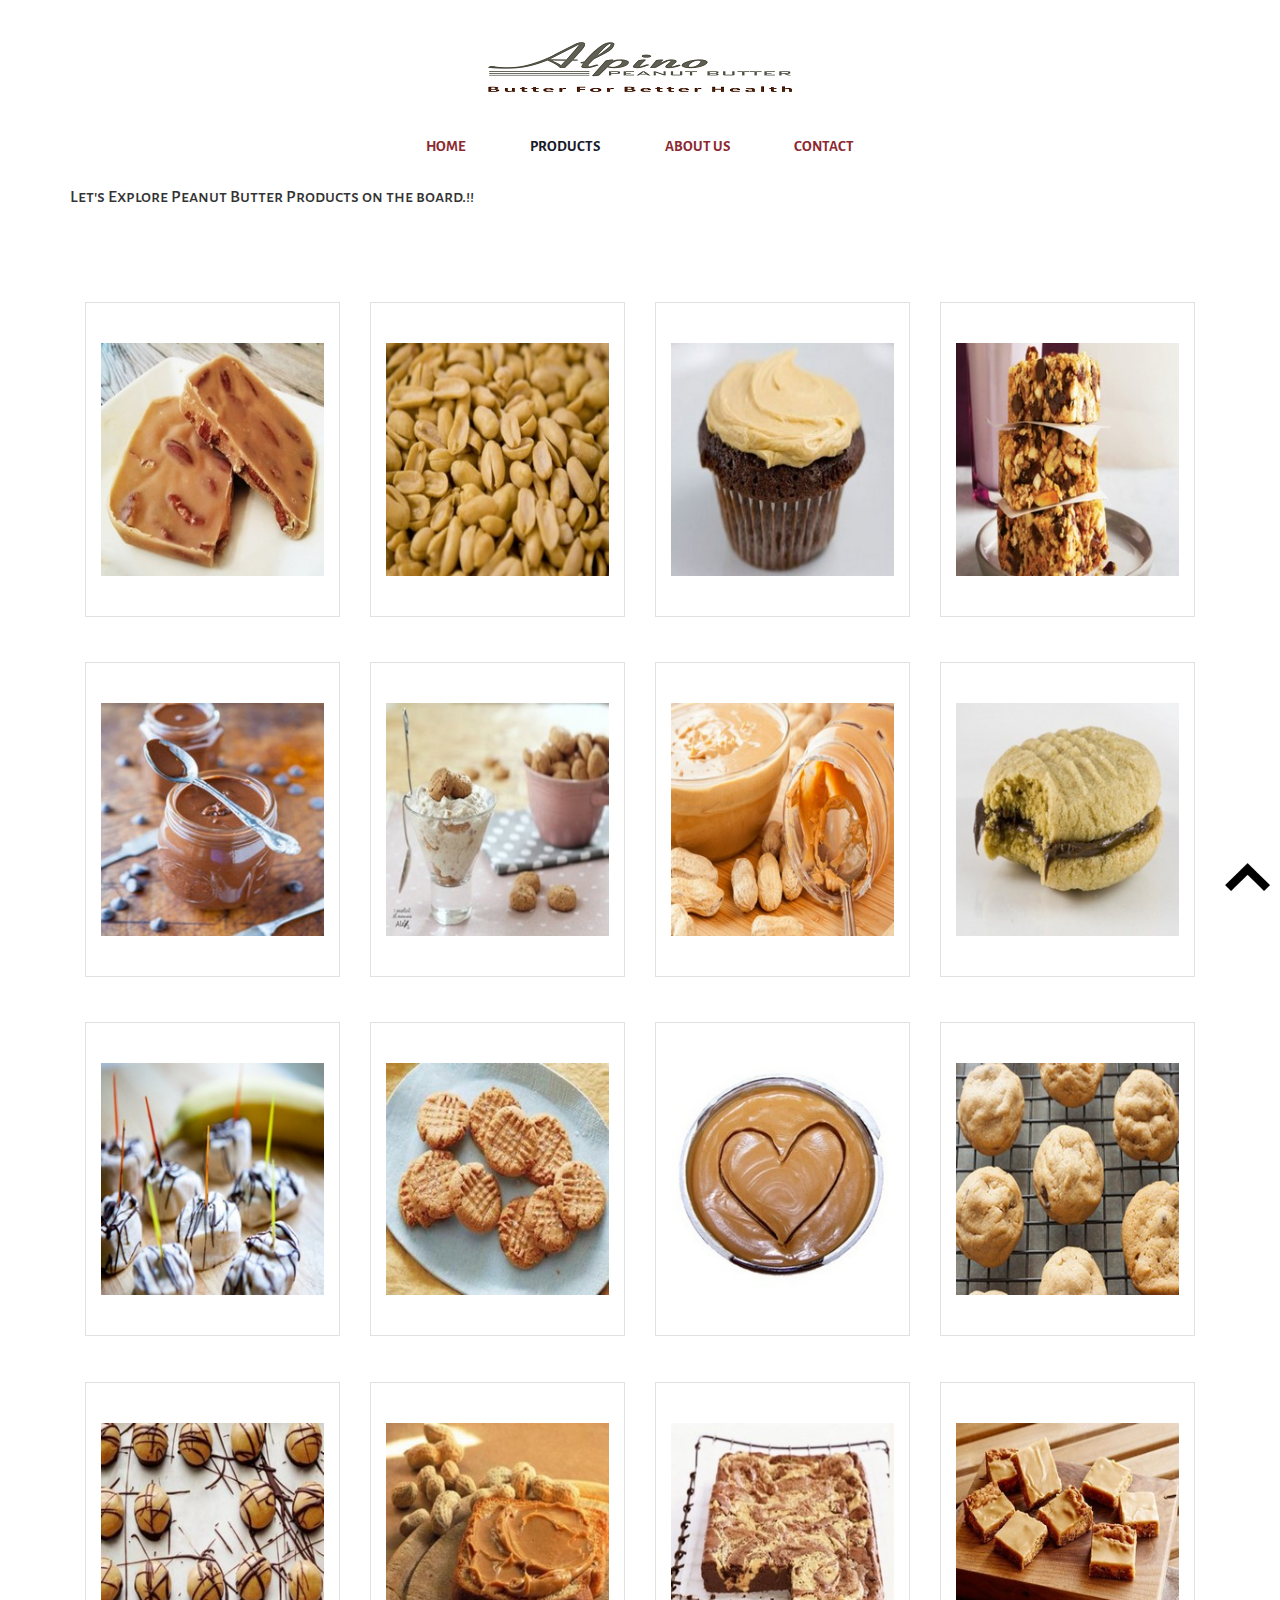
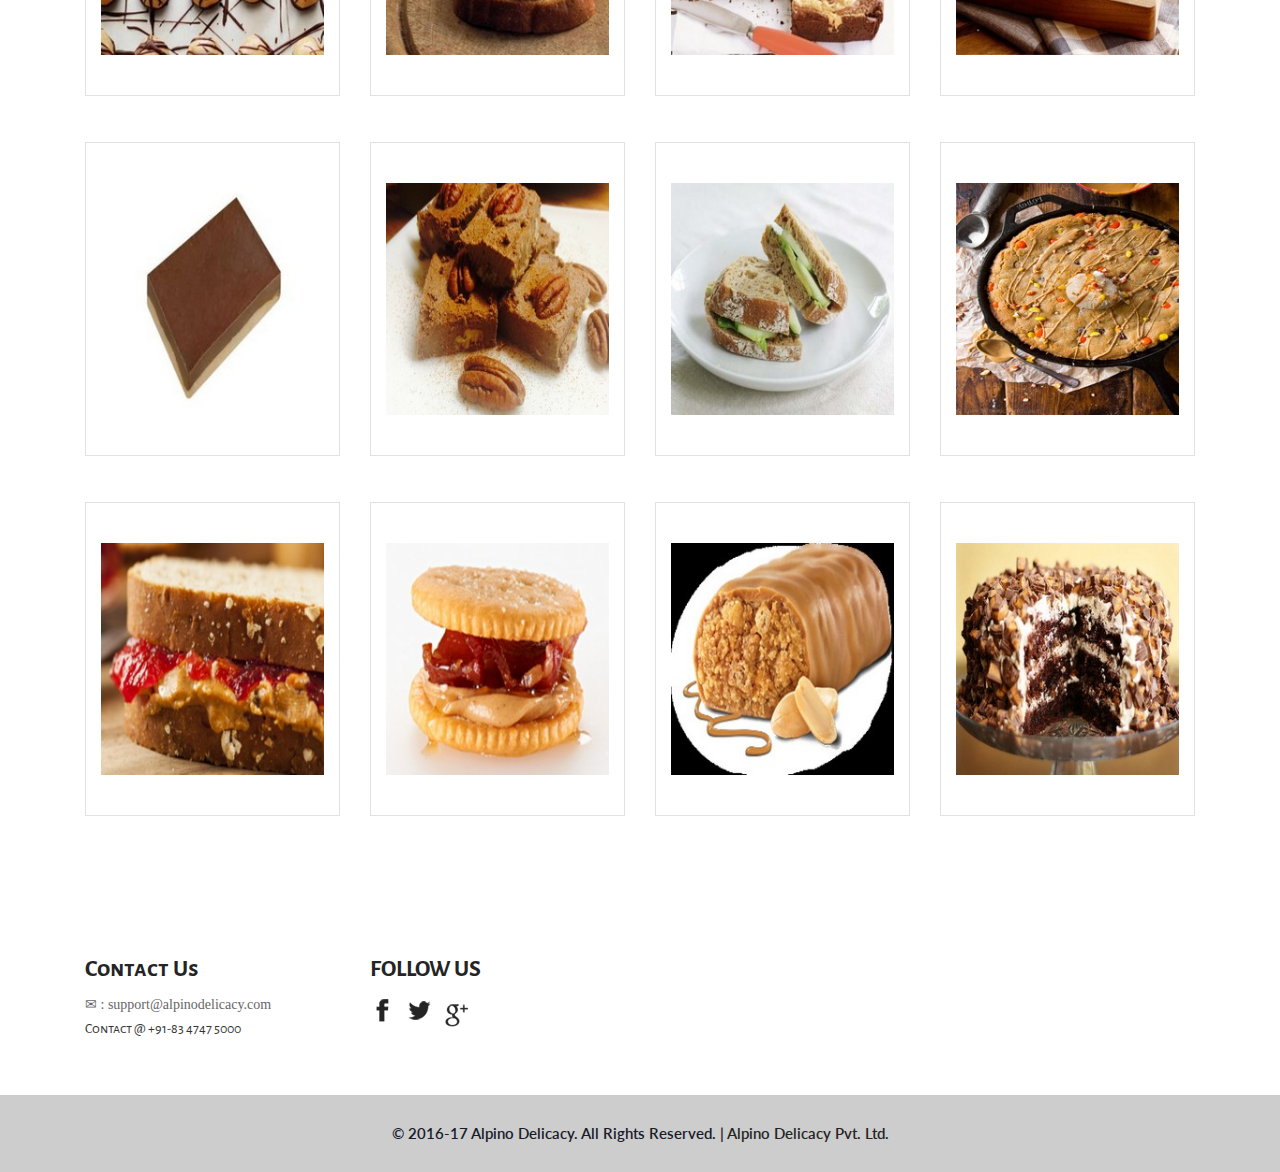
<file: WebContent/products.html>
<!DOCTYPE html>
<html>

<head>
<title>Alpino Delicacy - Products</title>
<link href="css/bootstrap.css" rel="stylesheet" type="text/css"
	media="all" />

<!-- start : favicon -->
<link rel="apple-touch-icon" sizes="57x57"
	href="images/favicon/apple-icon-57x57.png">
<link rel="apple-touch-icon" sizes="60x60"
	href="images/favicon/apple-icon-60x60.png">
<link rel="apple-touch-icon" sizes="72x72"
	href="images/favicon/apple-icon-72x72.png">
<link rel="apple-touch-icon" sizes="76x76"
	href="images/favicon/apple-icon-76x76.png">
<link rel="apple-touch-icon" sizes="114x114"
	href="images/favicon/apple-icon-114x114.png">
<link rel="apple-touch-icon" sizes="120x120"
	href="images/favicon/apple-icon-120x120.png">
<link rel="apple-touch-icon" sizes="144x144"
	href="images/favicon/apple-icon-144x144.png">
<link rel="apple-touch-icon" sizes="152x152"
	href="images/favicon/apple-icon-152x152.png">
<link rel="apple-touch-icon" sizes="180x180"
	href="images/favicon/apple-icon-180x180.png">
<link rel="icon" type="image/png" sizes="192x192"
	href="images/favicon/android-icon-192x192.png">
<link rel="icon" type="image/png" sizes="32x32"
	href="images/favicon/favicon-32x32.png">
<link rel="icon" type="image/png" sizes="96x96"
	href="images/favicon/favicon-96x96.png">
<link rel="icon" type="image/png" sizes="16x16"
	href="images/favicon/favicon-16x16.png">
<link rel="manifest" href="images/favicon/manifest.json">
<meta name="msapplication-TileColor" content="#ffffff">
<meta name="msapplication-TileImage"
	content="images/favicon/ms-icon-144x144.png">
<meta name="theme-color" content="#ffffff">
<!-- end : favicon  -->

<!-- jQuery (necessary for Bootstrap's JavaScript plugins) -->
<script src="js/jquery-1.11.0.min.js"></script>
<!-- Custom Theme files -->
<!--theme-style-->
<link href="css/style.css" rel="stylesheet" type="text/css" media="all" />
<!--//theme-style-->
<meta name="viewport" content="width=device-width, initial-scale=1">

<meta name="keywords"
	content="www.AlpinoDelicacy.com, AlpinoDelicacy, Alpino Delicacy,Online Butter, butter, buy online, peanut butter, alpino butter,alpino surat, alpino delicacy surat, alpinodelicacy, india, asia, ,peanut butter, www.alpinodelicacy.com, buttter, milk butter, chocolatte peanut butter, crunchy peanut butter, smooth peanut butter, peanut butter product ,Surat, Gujarat, India" 
/>

<script type="application/x-javascript">
	 addEventListener("load", function() { setTimeout(hideURLbar, 0); }, false); function hideURLbar(){ window.scrollTo(0,1); } 
</script>
<!--fonts-->
<link
	href='http://fonts.googleapis.com/css?family=Alegreya+Sans+SC:100,300,400,500,700,800,900,100italic,300italic,400italic,500italic,700italic,800italic,900italic'
	rel='stylesheet' type='text/css'>
<link
	href='http://fonts.googleapis.com/css?family=Lato:100,300,400,700,900,100italic,300italic,400italic,700italic,900italic'
	rel='stylesheet' type='text/css'>
<!--//fonts-->
<script type="text/javascript" src="js/move-top.js"></script>
<script type="text/javascript" src="js/easing.js"></script>
<script type="text/javascript">
	jQuery(document).ready(function($) {
		$(".scroll").click(function(event) {
			event.preventDefault();
			$('html,body').animate({
				scrollTop : $(this.hash).offset().top
			}, 1000);
		});
	});
</script>
<!-- start menu -->
<script src="js/simpleCart.min.js">
	
</script>
<link href="css/memenu.css" rel="stylesheet" type="text/css" media="all" />
<script type="text/javascript" src="js/memenu.js"></script>

<!-- start google analytics -->
<script>
  (function(i,s,o,g,r,a,m){i['GoogleAnalyticsObject']=r;i[r]=i[r]||function(){
  (i[r].q=i[r].q||[]).push(arguments)},i[r].l=1*new Date();a=s.createElement(o),
  m=s.getElementsByTagName(o)[0];a.async=1;a.src=g;m.parentNode.insertBefore(a,m)
  })(window,document,'script','https://www.google-analytics.com/analytics.js','ga');

  ga('create', 'UA-82135804-1', 'auto');
  ga('send', 'pageview');

</script>
<!-- end google analytics -->


</head>

<body>

<!--start top-header-->
	<div class="top-header">
		<div class="container">
			<div class="top-header-main">
				<div class="col-md-4 top-header-left">
					<!-- top-header-left -->
				</div>
				<div class="col-md-4 top-header-middle">
					<a href="index.html"><img src="images/logo-4.png" alt="" /></a>
				</div>
				<div class="col-md-4 top-header-right">
					<!-- top-header-right -->
				</div>
				<div class="clearfix"></div>
			</div>
		</div>
	</div>
	<!--end top-header-->
	<!--start bottom-header-->
	<div class="header-bottom">
		<div class="container">
			<div class="top-nav">
				<ul class="memenu skyblue">
					<li class="grid"><a href="index.html">Home</a></li>
					<li class="active"><a href="products.html">Products</a> <!-- text will go here -->
					</li>
					<li class="grid"><a href="aboutus.html">About us</a> <!-- text will go here -->
					</li>
					<li class="grid"><a href="contactus.html">Contact</a> <!-- text will go here -->
					</li>
				</ul>
			</div>
			<div class="clearfix"></div>
		</div>
	</div>
	<!--end bottom-header-->
	
	<div class="container">
			<h4>Let's Explore Peanut Butter Products on the board.!!</h4>
	</div>
	
	<!--start-products-->
	<div class="shoes">
		<div class="container">
			<div class="product-one">
				<div class="col-md-3 product-left">
					<div class="p-one simpleCart_shelfItem">
						<img src="images/products/product-image-1.jpg" alt="" />
					</div>
				</div>
				<div class="col-md-3 product-left">
					<div class="p-one simpleCart_shelfItem">
						<img src="images/products/product-image-2.jpg" alt="" />
					</div>
				</div>
				<div class="col-md-3 product-left">
					<div class="p-one simpleCart_shelfItem">
						<img src="images/products/product-image-3.jpg" alt="" />
					</div>
				</div>
				<div class="col-md-3 product-left">
					<div class="p-one simpleCart_shelfItem">
						<img src="images/products/product-image-4.jpg" alt="" />
					</div>
				</div>
				<div class="clearfix"></div>
			</div>
			<!---238x248--->
			<div class="product-one">
				<div class="col-md-3 product-left">
					<div class="p-one simpleCart_shelfItem">
						<img src="images/products/product-image-5.jpg" alt="" />
					</div>
				</div>
				<div class="col-md-3 product-left">
					<div class="p-one simpleCart_shelfItem">
						<img src="images/products/product-image-6.jpg" alt="" />
					</div>
				</div>
				<div class="col-md-3 product-left">
					<div class="p-one simpleCart_shelfItem">
						<img src="images/products/product-image-7.jpg" alt="" />
					</div>
				</div>
				<div class="col-md-3 product-left">
					<div class="p-one simpleCart_shelfItem">
						<img src="images/products/product-image-8.jpg" alt="" />
					</div>
				</div>
				<div class="clearfix"></div>
			</div>
			<!---238x248--->
			<div class="product-one">
				<div class="col-md-3 product-left">
					<div class="p-one simpleCart_shelfItem">
						<img src="images/products/product-image-9.jpg" alt="" />
					</div>
				</div>
				<div class="col-md-3 product-left">
					<div class="p-one simpleCart_shelfItem">
						<img src="images/products/product-image-10.jpg" alt="" />
					</div>
				</div>
				<div class="col-md-3 product-left">
					<div class="p-one simpleCart_shelfItem">
						<img src="images/products/product-image-11.jpg" alt="" />
					</div>
				</div>
				<div class="col-md-3 product-left">
					<div class="p-one simpleCart_shelfItem">
						<img src="images/products/product-image-12.jpg" alt="" />
					</div>
				</div>
				<div class="clearfix"></div>
			</div>
			<!---238x248--->
			<div class="product-one">
				<div class="col-md-3 product-left">
					<div class="p-one simpleCart_shelfItem">
						<img src="images/products/product-image-13.jpg" alt="" />
					</div>
				</div>
				<div class="col-md-3 product-left">
					<div class="p-one simpleCart_shelfItem">
						<img src="images/products/product-image-14.jpg" alt="" />
					</div>
				</div>
				<div class="col-md-3 product-left">
					<div class="p-one simpleCart_shelfItem">
						<img src="images/products/product-image-15.jpg" alt="" />
					</div>
				</div>
				<div class="col-md-3 product-left">
					<div class="p-one simpleCart_shelfItem">
						<img src="images/products/product-image-16.jpg" alt="" />
					</div>
				</div>
				<div class="clearfix"></div>
			</div>
			
			<!---238x248--->
			<div class="product-one">
				<div class="col-md-3 product-left">
					<div class="p-one simpleCart_shelfItem">
						<img src="images/products/product-image-17.jpg" alt="" />
					</div>
				</div>
				<div class="col-md-3 product-left">
					<div class="p-one simpleCart_shelfItem">
						<img src="images/products/product-image-18.jpg" alt="" />
					</div>
				</div>
				<div class="col-md-3 product-left">
					<div class="p-one simpleCart_shelfItem">
						<img src="images/products/product-image-19.jpg" alt="" />
					</div>
				</div>
				<div class="col-md-3 product-left">
					<div class="p-one simpleCart_shelfItem">
						<img src="images/products/product-image-20.jpg" alt="" />
					</div>
				</div>
				<div class="clearfix"></div>
			</div>
			
			<!---238x248--->
			<div class="product-one">
				<div class="col-md-3 product-left">
					<div class="p-one simpleCart_shelfItem">
						<img src="images/products/product-image-21.jpg" alt="" />
					</div>
				</div>
				<div class="col-md-3 product-left">
					<div class="p-one simpleCart_shelfItem">
						<img src="images/products/product-image-22.jpg" alt="" />
					</div>
				</div>
				<div class="col-md-3 product-left">
					<div class="p-one simpleCart_shelfItem">
						<img src="images/products/product-image-23.jpg" alt="" />
					</div>
				</div>
				<div class="col-md-3 product-left">
					<div class="p-one simpleCart_shelfItem">
						<img src="images/products/product-image-24.jpg" alt="" />
					</div>
				</div>
				<div class="clearfix"></div>
			</div>
			
		</div>
	</div>
	<!--end-products-->
	
	<!--start-footer-->
	<div class="footer">
		<div class="container">
			<div class="footer-top">
				<div class="col-md-3 footer-left">
					<h3>Contact Us</h3>
					<ul>
						<li><a href="mailTo:support@alpinodelicacy.com"><span
								class="glyphicon glyphicon-envelope"> :
									support@alpinodelicacy.com </span></a></li>
						<li>Contact @ +91-83 4747 5000</li>
					</ul>
				</div>
				<div class="col-md-3 footer-left footer-right">
					<h3>FOLLOW US</h3>
					<ul>
						<li><a href="#"><span class="fb"> </span></a></li>
						<li><a href="#"><span class="twit"> </span></a></li>
						<li><a href="#"><span class="google"> </span></a></li>
					</ul>
				</div>
				<div class="clearfix"></div>
			</div>
		</div>
	</div>
	<!--end-footer-->
	<!--end-footer-text-->
	<div class="footer-text">
		<div class="container">
			<div class="footer-main">
				<p class="footer-class">
					&copy; 2016-17 Alpino Delicacy. All Rights Reserved. | <a
						href="./index.html" target="_blank"> Alpino Delicacy Pvt. Ltd.</a>
				</p>
			</div>
		</div>

		<a href="#" id="toTop" style="display: block;"> <span
			id="toTopHover" style="opacity: 1;"> </span></a>
	</div>
	<!--end-footer-text-->
	
<script type="text/javascript">window.NREUM||(NREUM={});NREUM.info={"beacon":"bam.nr-data.net","licenseKey":"26612e640c","applicationID":"3365418","transactionName":"NVVXMUVWVkMHBRUPXgwfYBdeGFxVCwkSSVgMVFAdGUdQQA==","queueTime":0,"applicationTime":4,"atts":"GRJURw1MRU0=","errorBeacon":"bam.nr-data.net","agent":""}</script></body>
</html>
</file>
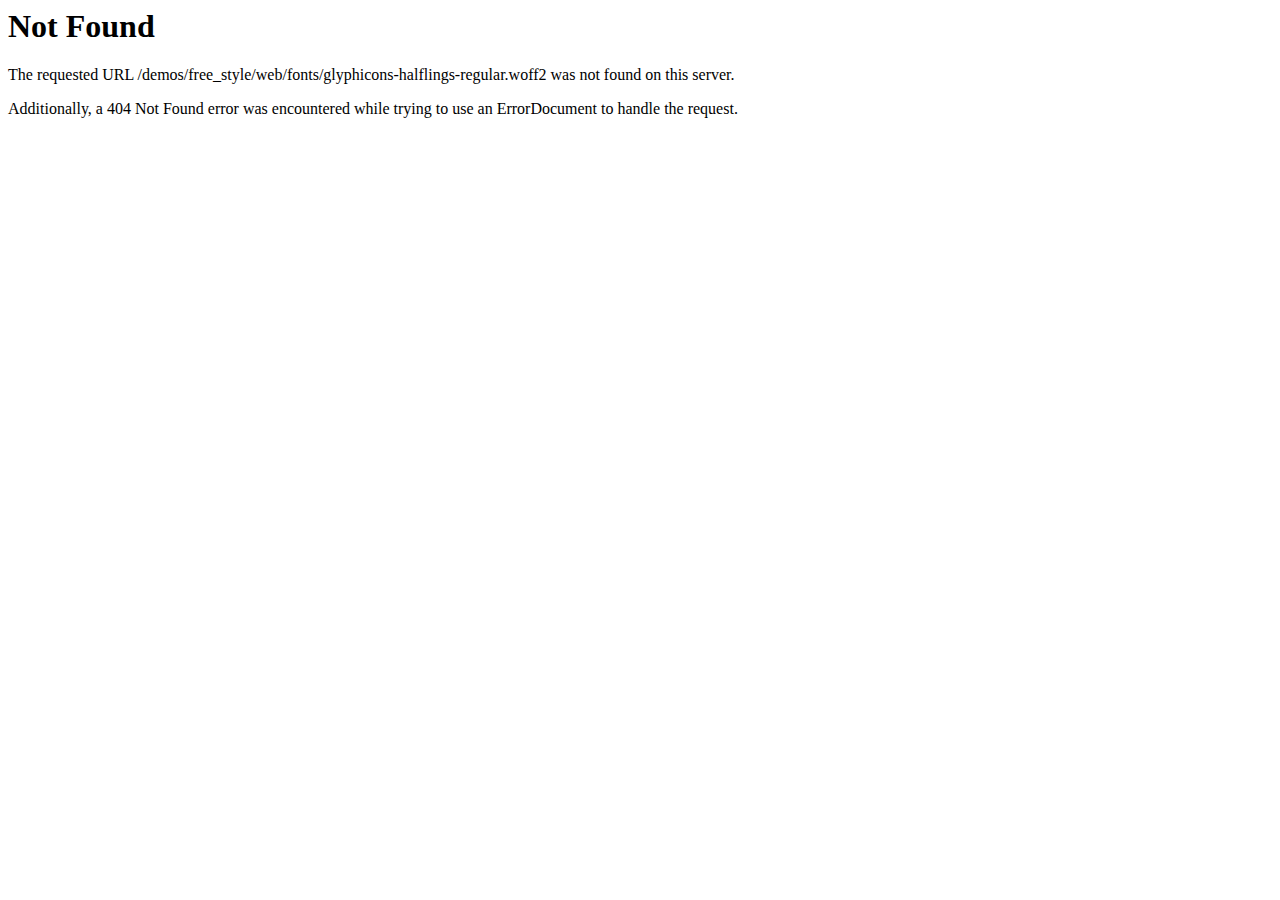
<file: WebContent/fonts/glyphicons-halflings-regular-2.html>
<!DOCTYPE HTML PUBLIC "-//IETF//DTD HTML 2.0//EN">
<html><head>
<title>404 Not Found</title>
</head><body>
<h1>Not Found</h1>
<p>The requested URL /demos/free_style/web/fonts/glyphicons-halflings-regular.woff2 was not found on this server.</p>
<p>Additionally, a 404 Not Found
error was encountered while trying to use an ErrorDocument to handle the request.</p>
</body></html>
</file>
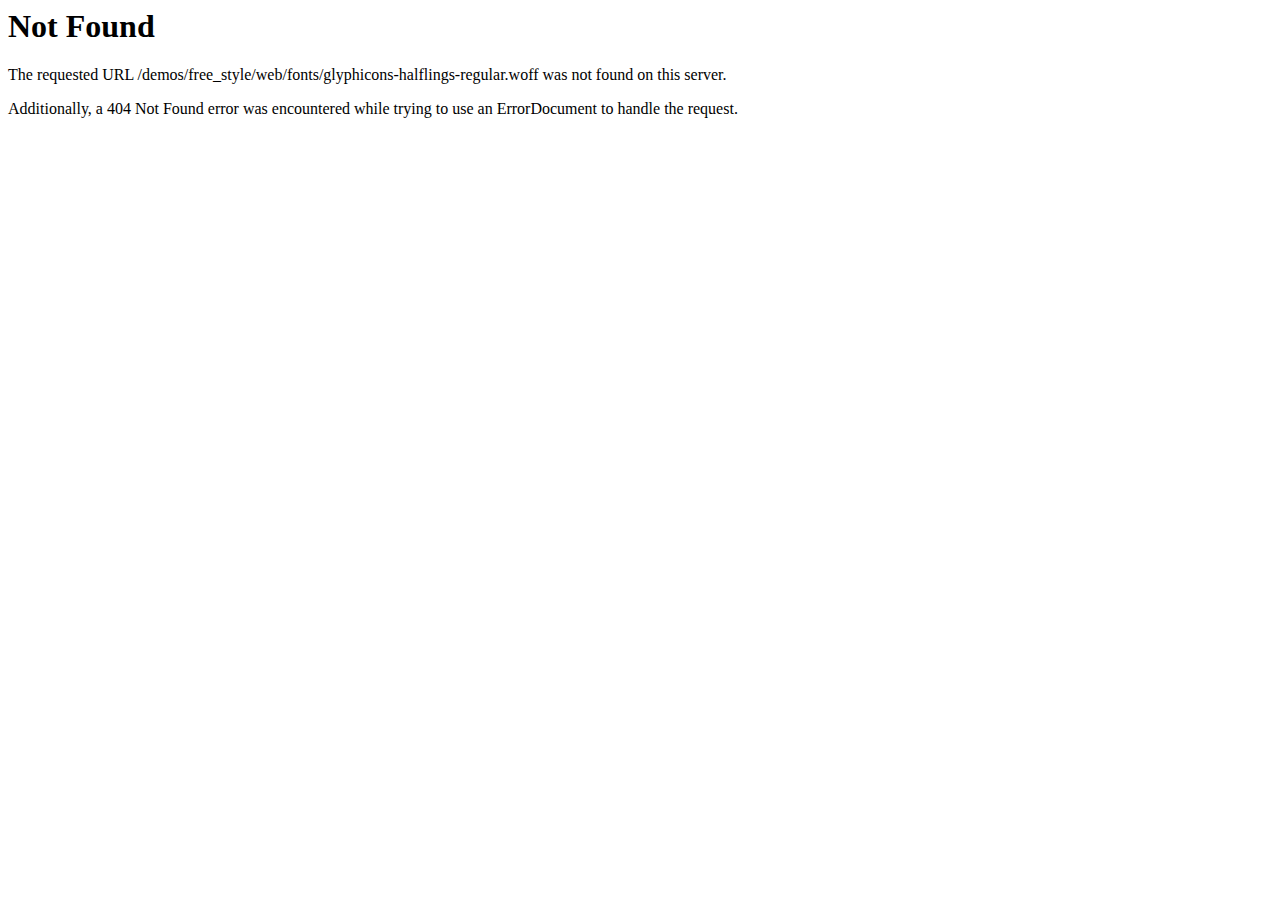
<file: WebContent/fonts/glyphicons-halflings-regular-3.html>
<!DOCTYPE HTML PUBLIC "-//IETF//DTD HTML 2.0//EN">
<html><head>
<title>404 Not Found</title>
</head><body>
<h1>Not Found</h1>
<p>The requested URL /demos/free_style/web/fonts/glyphicons-halflings-regular.woff was not found on this server.</p>
<p>Additionally, a 404 Not Found
error was encountered while trying to use an ErrorDocument to handle the request.</p>
</body></html>
</file>
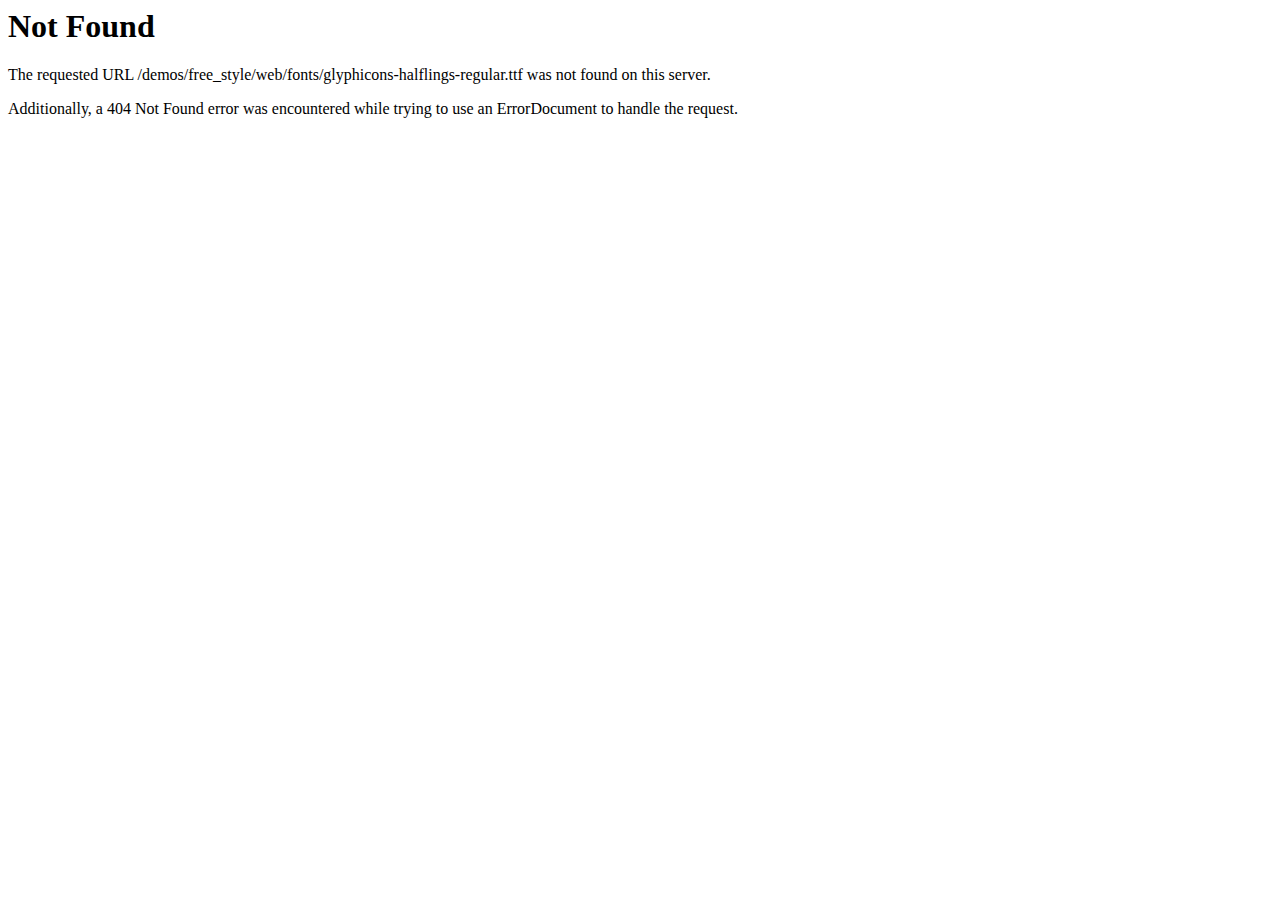
<file: WebContent/fonts/glyphicons-halflings-regular-4.html>
<!DOCTYPE HTML PUBLIC "-//IETF//DTD HTML 2.0//EN">
<html><head>
<title>404 Not Found</title>
</head><body>
<h1>Not Found</h1>
<p>The requested URL /demos/free_style/web/fonts/glyphicons-halflings-regular.ttf was not found on this server.</p>
<p>Additionally, a 404 Not Found
error was encountered while trying to use an ErrorDocument to handle the request.</p>
</body></html>
</file>
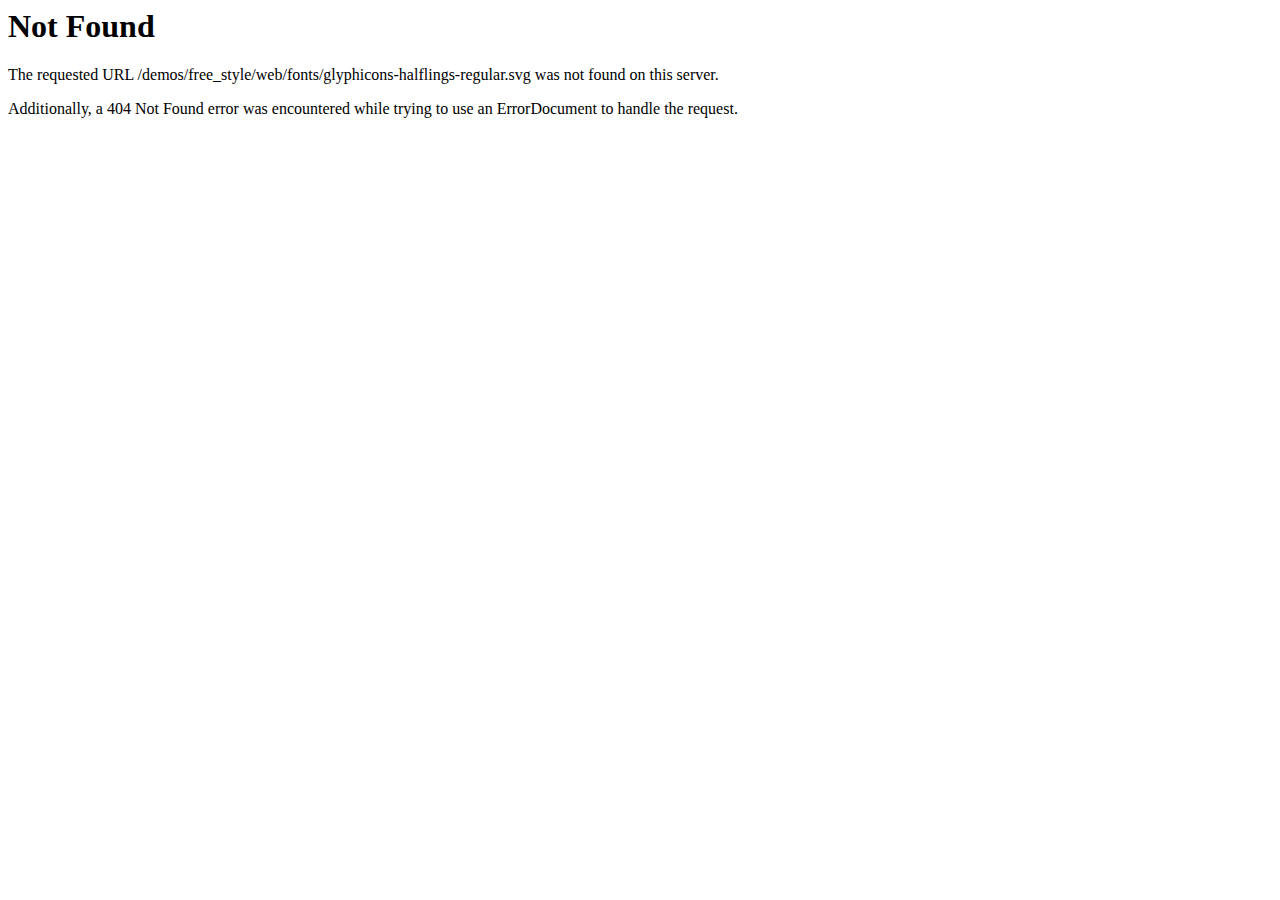
<file: WebContent/fonts/glyphicons-halflings-regular-5.html>
<!DOCTYPE HTML PUBLIC "-//IETF//DTD HTML 2.0//EN">
<html><head>
<title>404 Not Found</title>
</head><body>
<h1>Not Found</h1>
<p>The requested URL /demos/free_style/web/fonts/glyphicons-halflings-regular.svg was not found on this server.</p>
<p>Additionally, a 404 Not Found
error was encountered while trying to use an ErrorDocument to handle the request.</p>
</body></html>
</file>
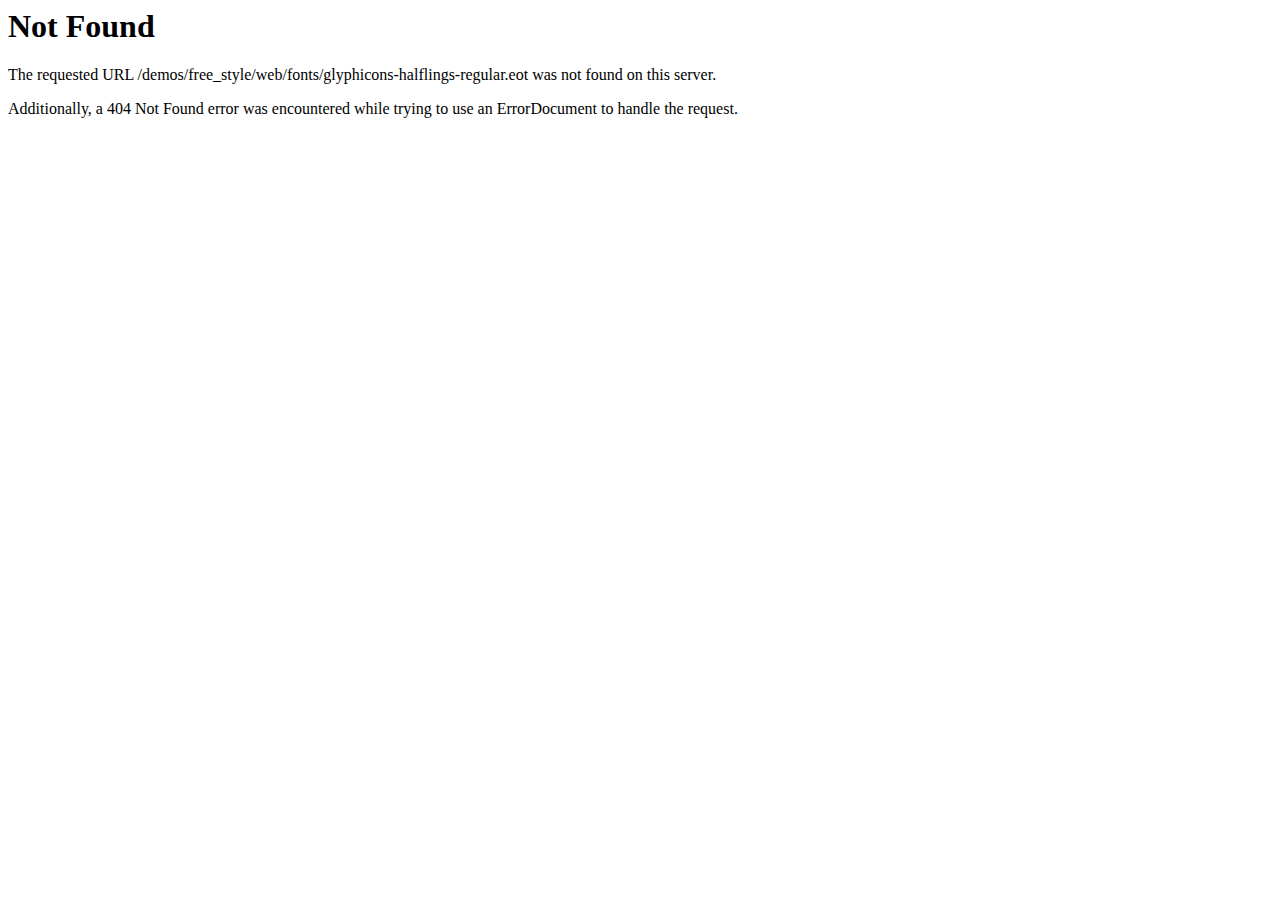
<file: WebContent/fonts/glyphicons-halflings-regular.html>
<!DOCTYPE HTML PUBLIC "-//IETF//DTD HTML 2.0//EN">
<html><head>
<title>404 Not Found</title>
</head><body>
<h1>Not Found</h1>
<p>The requested URL /demos/free_style/web/fonts/glyphicons-halflings-regular.eot was not found on this server.</p>
<p>Additionally, a 404 Not Found
error was encountered while trying to use an ErrorDocument to handle the request.</p>
</body></html>
</file>
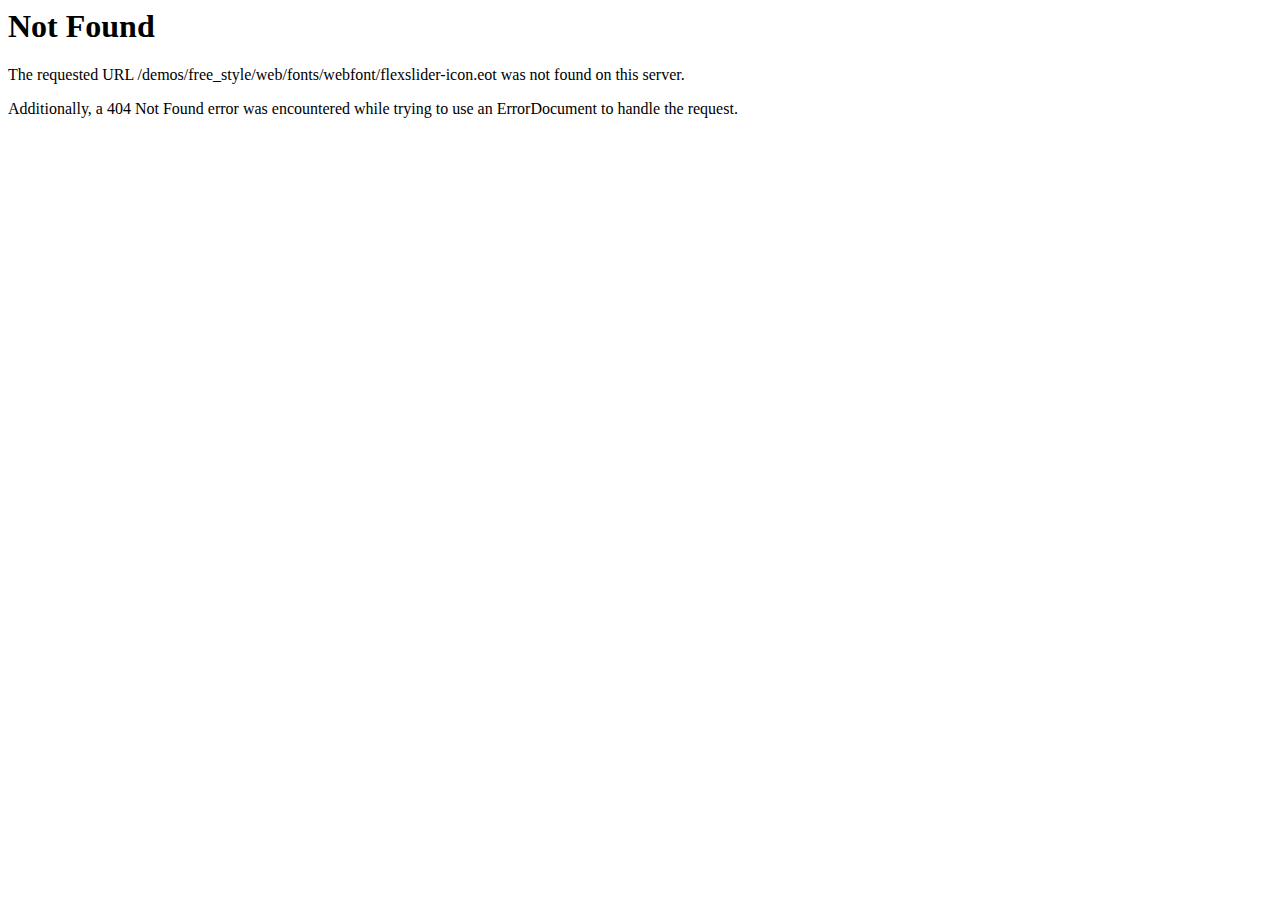
<file: WebContent/fonts/webfont/flexslider-icon.html>
<!DOCTYPE HTML PUBLIC "-//IETF//DTD HTML 2.0//EN">
<html><head>
<title>404 Not Found</title>
</head><body>
<h1>Not Found</h1>
<p>The requested URL /demos/free_style/web/fonts/webfont/flexslider-icon.eot was not found on this server.</p>
<p>Additionally, a 404 Not Found
error was encountered while trying to use an ErrorDocument to handle the request.</p>
</body></html>
</file>
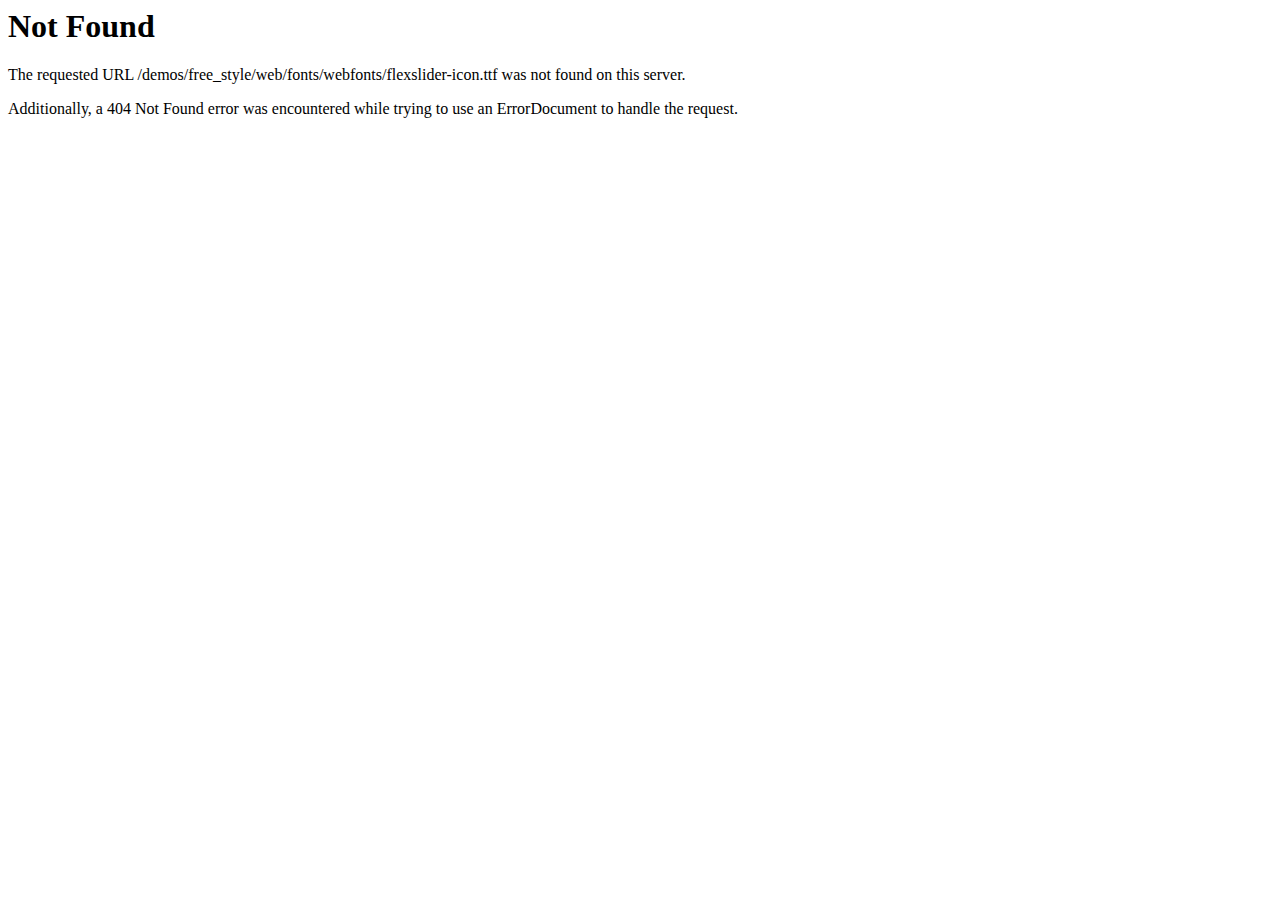
<file: WebContent/fonts/webfonts/flexslider-icon-2.html>
<!DOCTYPE HTML PUBLIC "-//IETF//DTD HTML 2.0//EN">
<html><head>
<title>404 Not Found</title>
</head><body>
<h1>Not Found</h1>
<p>The requested URL /demos/free_style/web/fonts/webfonts/flexslider-icon.ttf was not found on this server.</p>
<p>Additionally, a 404 Not Found
error was encountered while trying to use an ErrorDocument to handle the request.</p>
</body></html>
</file>
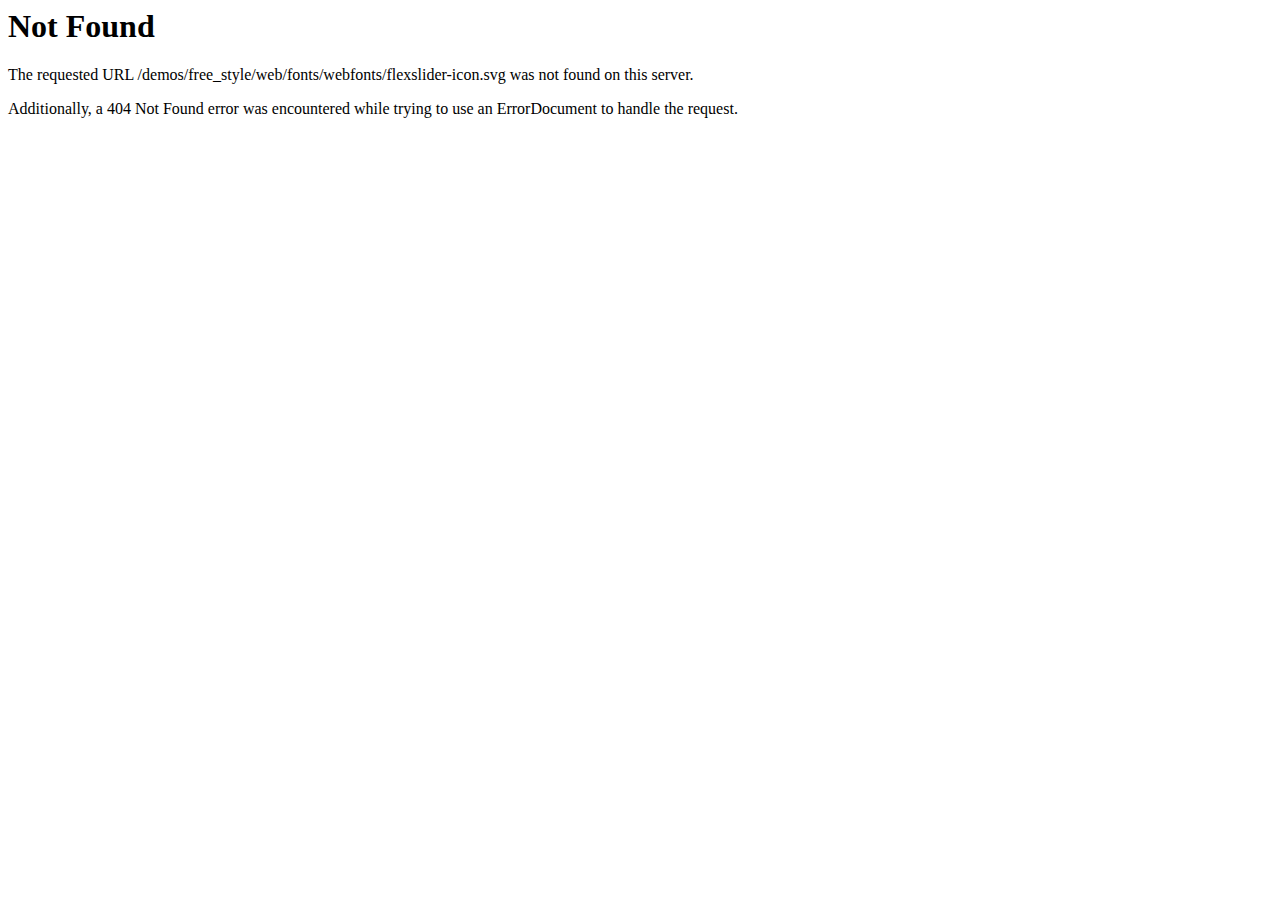
<file: WebContent/fonts/webfonts/flexslider-icon-3.html>
<!DOCTYPE HTML PUBLIC "-//IETF//DTD HTML 2.0//EN">
<html><head>
<title>404 Not Found</title>
</head><body>
<h1>Not Found</h1>
<p>The requested URL /demos/free_style/web/fonts/webfonts/flexslider-icon.svg was not found on this server.</p>
<p>Additionally, a 404 Not Found
error was encountered while trying to use an ErrorDocument to handle the request.</p>
</body></html>
</file>
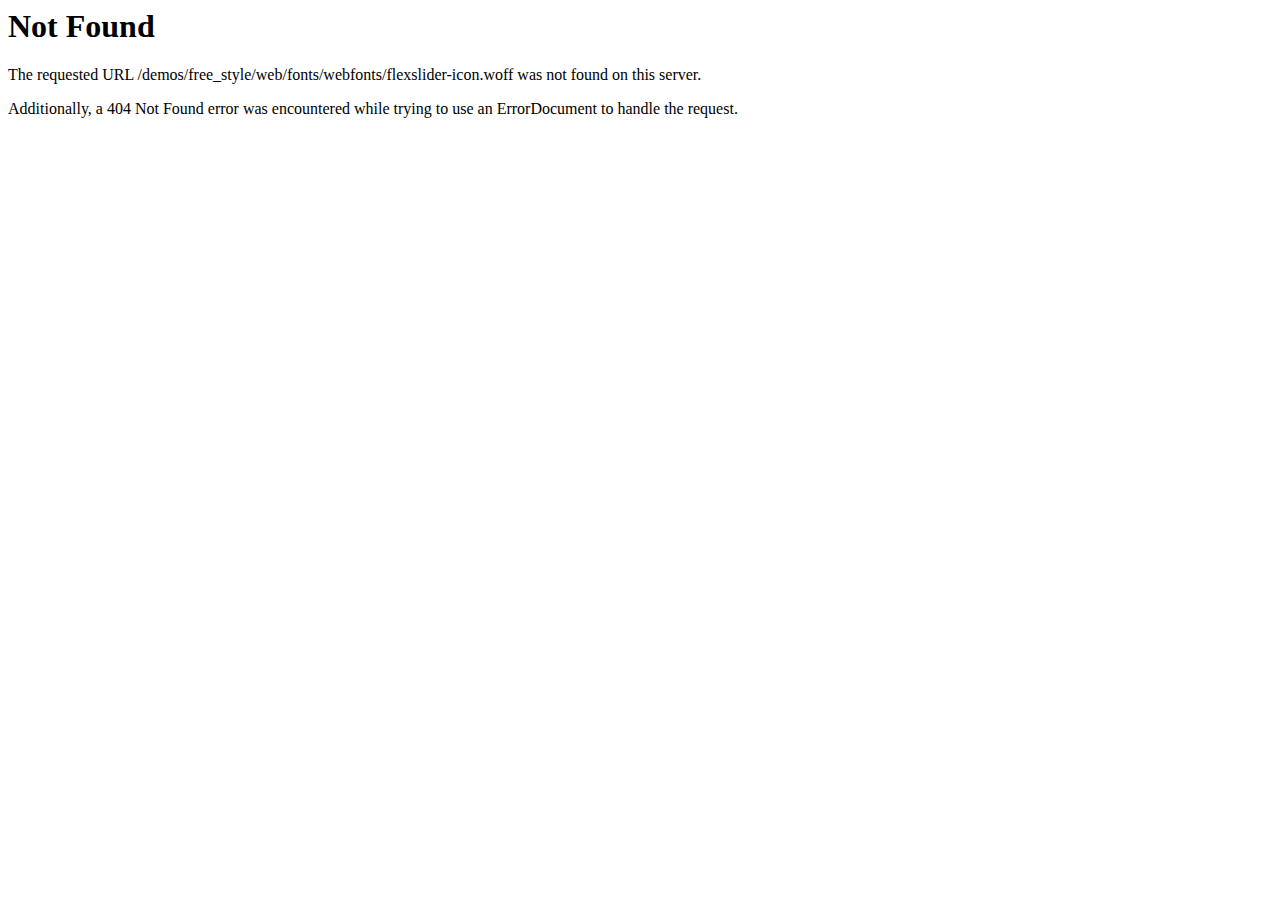
<file: WebContent/fonts/webfonts/flexslider-icon.html>
<!DOCTYPE HTML PUBLIC "-//IETF//DTD HTML 2.0//EN">
<html><head>
<title>404 Not Found</title>
</head><body>
<h1>Not Found</h1>
<p>The requested URL /demos/free_style/web/fonts/webfonts/flexslider-icon.woff was not found on this server.</p>
<p>Additionally, a 404 Not Found
error was encountered while trying to use an ErrorDocument to handle the request.</p>
</body></html>
</file>
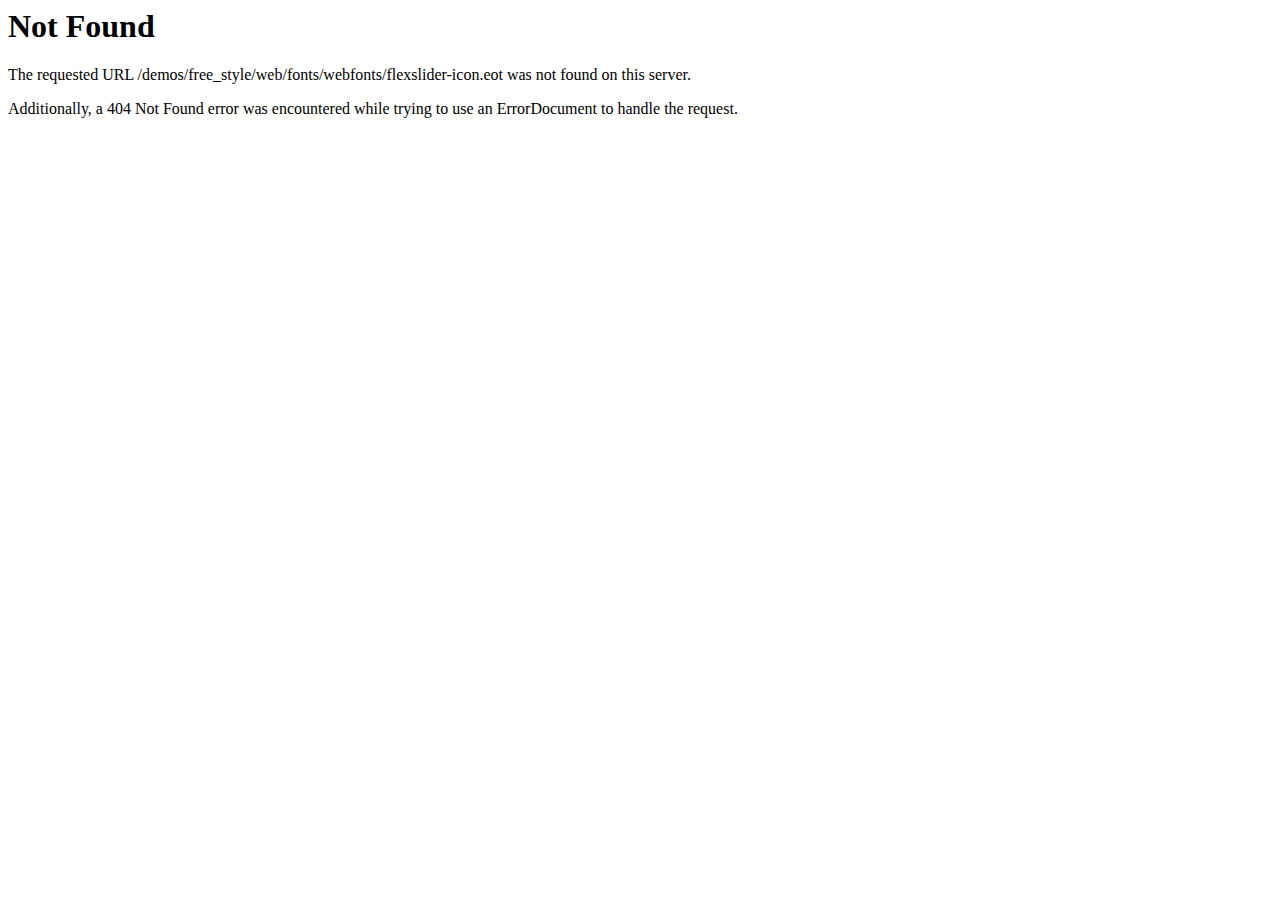
<file: WebContent/fonts/webfonts/flexslider-icond41d.html>
<!DOCTYPE HTML PUBLIC "-//IETF//DTD HTML 2.0//EN">
<html><head>
<title>404 Not Found</title>
</head><body>
<h1>Not Found</h1>
<p>The requested URL /demos/free_style/web/fonts/webfonts/flexslider-icon.eot was not found on this server.</p>
<p>Additionally, a 404 Not Found
error was encountered while trying to use an ErrorDocument to handle the request.</p>
</body></html>
</file>
<file: WebContent/css/style.css>
/*--A Design by W3layouts 
Author: W3layout
Author URL: http://w3layouts.com
License: Creative Commons Attribution 3.0 Unported
License URL: http://creativecommons.org/licenses/by/3.0/
--*/
body{
	background:#fff;
	font-family: 'Alegreya Sans SC', sans-serif;
}
body a{
	transition: 0.5s all;
	-webkit-transition: 0.5s all;
	-o-transition: 0.5s all;
	-moz-transition: 0.5s all;
	-ms-transition: 0.5s all;
}
/*--starts-top-header--*/
.top-header {
	padding: 3em 0px 1.5em 0px;
}
.search-bar input[type="text"] {
	width: 100%;
	padding: 8px 45px 8px 8px;
	border: 1px solid rgba(0, 0, 0, 0.13);
	background: none;
	outline: none;
	-webkit-appearance: none;
	color: rgba(0, 0, 0, 0.74);
	font-size: 0.875em;
	font-family: 'Lato', sans-serif;
}
.search-bar input[type="submit"] {
	background: url(../images/search.png)no-repeat 0px 0px;
	outline: none;
	-webkit-appearance: none;
	border: 0;
	display: inline-block;
	vertical-align: -webkit-baseline-middle;
	position: absolute;
	width: 24px;
	height: 24px;
	top: 6px;
	left: 211px;
}
.search-bar {
	position: relative;
	width: 70%;
	margin-top: 8px;
}
.top-header-middle {
	text-align: center;
}
/*----*/
.itemContainer{
			width:100%;
			float:left;
		}

		.itemContainer div{
			float:left;
			margin: 5px 20px 5px 20px ;
		}

		.itemContainer a{
			text-decoration:none;
		}

		.cartHeaders{
			width:100%;
			float:left;
		}

		.cartHeaders div{
			float:left;
			margin: 5px 20px 5px 20px ;
		}
.item_add {
	color: #fff;
	border:none;
}	
.grid_1 img{
	margin-bottom:1em;
}
.box_1 {
	float: right;
	margin-top: 5px;
}
.box_1 h3 {
	color: #702428 !important;
	font-size: 1em;
	font-weight: 700;
	margin: 0;
}
a.simpleCart_empty {
	color: #702428;
	font-weight: 500;
	font-family: 'Lato', sans-serif;
	font-size: 13px;
}
.box_1 p {
	margin: 0px 0 0px 8px;
}	
.total {
	display: inline-block;
	vertical-align: middle;
	color: #702428;
}
.cart box_1 a:hover{
	text-decoration:none;
}
.box_1 a img {
	margin: 3px 0 0 10px;
}
/*----*/
/*--end-top-header--*/
/*--starts-bottom-header--*/
.header-bottom {
	padding: 10px 0px;
}
/*--end-bottom-header--*/
/*--banner-starts--*/
.banner-1{
	background:url(../images/banner.jpg) no-repeat center;
	/* min-height:700px; */
	height:100%;
	background-size:cover;
	-webkit-background-size:cover;
	-moz-background-size:cover;
	-o-background-size:cover;
	-ms-background-size:cover;
}
.banner-2{
	background:url(../images/banner-3.jpg) no-repeat;
	min-height:700px;
	background-size:cover;
	-webkit-background-size:cover;
	-moz-background-size:cover;
	-o-background-size:cover;
	-ms-background-size:cover;
}
.banner-3{
	background:url(../images/banner-2.jpg) no-repeat center;
	min-height:700px;
	background-size:cover;
	-webkit-background-size:cover;
	-moz-background-size:cover;
	-o-background-size:cover;
	-ms-background-size:cover;
}
/*------------------ Slider Part starts Here----------*/
.callbacks_container {
  position: relative;
  float: left;
  width: 100%;
}
.callbacks {
  position: relative;
  list-style: none;
  overflow: hidden;
  width: 100%;
  padding: 0;
  margin: 0;
}
.callbacks li {
  position: absolute;
  width: 100%;
  left: 0;
  top: 0;
}
.callbacks_nav {
  	position: absolute;
  	-webkit-tap-highlight-color: rgba(0,0,0,0);
  	top: 82%;
	left: 14%;
  	opacity: 0.7;
  	z-index: 3;
  	text-indent: -9999px;
  	overflow: hidden;
  	text-decoration: none;
  	height: 30px;
  	width: 30px;
  	background: transparent url("../images/arrows.html") no-repeat left top;
}
.callbacks_nav:active {
  	opacity: 1.0;
}
.callbacks_nav.next {
  	left: auto;
  	background-position: right top;
  	right: 82.2%;
}
.rslides {
  position: relative;
  list-style: none;
  overflow: hidden;
  width: 100%;
  padding: 0;
  margin: 0;
}
.rslides li {
  -webkit-backface-visibility: hidden;
  position: absolute;
  display: none;
  width: 100%;
  left: 0;
  top: 0;
}
.rslides img {
  height: auto;
}
.callbacks_tabs {
	list-style: none;
	position: absolute;
	top: 93%;
	z-index: 999;
	left: 0%;
	width: 100%;
	text-align: left;
	margin: 0;
	display: block;
}
.callbacks_tabs li{
	display:inline-block;
}
@media screen and (max-width: 600px) {
  .callbacks_nav {
    top: 47%;
    }
}
/*----*/
.callbacks_tabs a{
	visibility: hidden;
}
.callbacks_tabs a:after {
	content: "\f111";
	font-size: 0;
	font-family: FontAwesome;
	visibility: visible;
	display: block;
	height: 6px;
	width: 60px;
	display: inline-block;
	border: none;
	background: #8c2830;
}
.callbacks_here a:after{
	background:#181b2a;
}
ul.callbacks_tabs.callbacks2_tabs {
	display: block;
}
/*--Slider-Part-Ends-Here--*/	
/*--end-banner--*/
/*--start-banner-bottom--*/
.banner-bottom {
	background: rgba(153, 153, 153, 0.49);
	padding-top: 3em;
}
.bnr-one{
	background: #fff;
	padding: 30px 15px;
}
.bnr-left h1,.bnr-left h2{
	font-size: 1.7em;
	font-weight: 600;
	margin: 0;
	text-transform: uppercase;
}
.bnr-left h1 a,.bnr-left h2 a{
	color: #242424;
	text-decoration: none;
}
.bnr-left p {
	font-size: 14px;
	color: #666;
	line-height: 1.6em;
	font-family: 'Lato', sans-serif;
}
.b-btn{
	margin-top:3em;
}
.b-btn a {
	color: #181b2a;
	border: 2px solid #181b2a;
	padding: 6px 15px;
	font-size: 11px;
	font-family: 'Lato', sans-serif;
	font-weight: 700;
}
.b-btn a:hover{
	border:2px solid #8c2830;
	background:#8c2830;
	color:#fff;
	text-decoration:none;
	transition: 0.5s all;
	-webkit-transition: 0.5s all;
	-o-transition: 0.5s all;
	-moz-transition: 0.5s all;
	-ms-transition: 0.5s all;
}
.bnr-left, .bnr-right {
	width: 50%;
	float: left;
}
.bnr-right {
	text-align:center;
}
.bnr-two{
	background: #fff;
	padding: 30px 15px;
}
/*--end-banner-bottom--*/
/*--start-shoes--*/
.shoes {
	padding: 7em 0px;
}
/*--end-shoes--*/
/*--start-abt-shoe--*/
.abt-shoe {
	padding-top: 3em;
	background: rgba(153, 153, 153, 0.49);
}
.abt-one {
	text-align: center;
	background: #fff;
	padding-bottom: 20px;
}
.abt-one img{
	width:100%;
}
.abt-one h4{
	font-size: 1.5em;
	font-weight: 600;
	margin: 18px 0 0 0;
	text-transform: uppercase;
}
.abt-one h4 a{
	color: #242424;
	text-decoration: none;
}
.abt-one p {
	font-size: 14px;
	color: #666;
	line-height: 1.6em;
	font-family: 'Lato', sans-serif;
	padding: 6px 15px 0 15px;
	margin: 0;
}
/*--end-abt-shoe--*/
/*--start-footer--*/
.footer{
	padding:5em 0px;
}
.footer-left h3{
	color: #242424;
	font-size: 1.7em;
	font-weight: 600;
	margin: 0;
}
.footer-left ul {
	padding: 0;
	margin: 4% 0 0 0;
}
.footer-left ul li{
	list-style:none;
	margin:5px 0px;
}
.footer-left ul li:last-child{
	margin-bottom:0;
}
.footer-left ul li a{
	font-size: 14px;
	color: #666;
	font-family: 'Lato', sans-serif;
}
.footer-left ul li a:hover{
	color:#97262a;
	text-decoration:none;
	transition: 0.5s all;
	-webkit-transition: 0.5s all;
	-o-transition: 0.5s all;
	-moz-transition: 0.5s all;
	-ms-transition: 0.5s all;
}
.footer-right ul li{
	display:inline-block;
	margin-right:10px !important;
}
.footer-right ul li span{
	background:url(../images/social-icons.png) no-repeat;
	width:25px;
	height:25px;
	display:block;
}
.footer-right ul li span.fb{
	background-position:0px 0px;
}
.footer-right ul li span.twit{
	background-position:-25px 0px;
}
.footer-right ul li span.drbl{
	background-position:-50px 0px;
}
.footer-right ul li span.google{
	background-position:-75px 0px;
}
.footer-right ul li span.fb:hover{
	background-position:0px -25px;
}
.footer-right ul li span.twit:hover{
	background-position:-25px -25px;
}
.footer-right ul li span.drbl:hover{
	background-position:-50px -25px;
}
.footer-right ul li span.google:hover{
	background-position:-75px -25px;
}
.sub{
	margin-top:1em;
}
.sub input[type="text"] {
    width: 95%;
    color: #000;
    font-size: 12px;
    background: none;
    padding: 6px 10px;
    outline: none;
    border: none;
    border: 1px solid #242424;
    font-family: 'Lato', sans-serif;
}
.sub input[type=submit] {
    color: #000;
    padding: 4px 11px;
    font-size: 13px;
    cursor: pointer;
    border: 1px solid #242424;
    background: none;
    outline: none;
    margin-top: 8px;
    font-family: 'Lato', sans-serif;
}
.sub input[type=submit]:hover {
    background: #8c2830;
    color: #fff;
    border: 1px solid #bb131a;
    transition: 0.5s all;
    -webkit-transition: 0.5s all;
    -o-transition: 0.5s all;
    -moz-transition: 0.5s all;
    -ms-transition: 0.5s all;
}
/*--end-footer--*/
/*--start-footer-text--*/
.footer-text {
	padding: 2em 0px;
	background: rgba(153, 153, 153, 0.49);
}
.footer-main{
	text-align:center;
}
.footer-main p {
	color: #181b2a;
	font-size: 15px;
	font-weight: 600;
	font-family: 'Lato', sans-serif;
	margin: 0;
}
.footer-main p a {
	color: #242424;
}
.footer-main p a:hover {
  color: #8c2830;
  text-decoration: none;
  transition: 0.5s all ease;
  -webkit-transition: 0.5s all ease;
  -moz-transition: 0.5s all ease;
  -o-transition: 0.5s all ease;
  -ms-transition: 0.5s all ease;
}
/*--end-footer-text--*/
#toTop {
	display: none;
	text-decoration: none;
	position: fixed;
	bottom: 10px;
	right: 10px;
	overflow: hidden;
	width: 45px;
	height: 28px;
	border: none;
	text-indent: 100%;
	background: url(../images/top-arrow.png) no-repeat;
} 
/*--start-contact--*/
.heading h3{
	color: #242424;
	font-size: 2.2em;
	font-weight: 600;
	margin: 0;
}
.contact{
	padding:6em 0px;
}
.contact-bottom{
	margin-top:4%;
}
.contact-left form input[type="text"], .contact-left textarea {
	width: 100%;
	padding: 12px 12px;
	border: 1px solid #242424;
	font-size: 1em;
	margin-bottom: 1.5em;
	color: #242424;
	outline: none;
	font-weight: 400;
}
.contact-left textarea {
	resize: none;
	height: 180px;
}
.contact-left form input[type="submit"] {
	font-size: 0.8em;
	display: inline-block;
	background: #97262a;
	padding: 0.8em 2em;
	border: none;
	color: #fff;
	text-decoration: none;
	font-weight: 500;
	transition: 0.5s all ease;
	-webkit-transition: 0.5s all ease;
	-moz-transition: 0.5s all ease;
	-o-transition: 0.5s all ease;
	-ms-transition: 0.5s all ease;
}
.contact-left form input[type="submit"]:hover {
	background: #242424;
}
/*--end-contact--*/
/*--start-map--*/
.map{
	border:none;
}
.map iframe{
	width:100%;
	height:400px;
}
/*--end-map--*/
/*--start-account--*/
.account{
	padding:6em 0px;
}
.address span {
	font-size: 14px;
	color: #666;
	display: block;
	padding-bottom: 4px;
	font-family: 'Lato', sans-serif;
}
.address input[type="text"],.address input[type="password"] {
	border: 1px solid #242424;
	outline: none;
	width: 100%;
	font-size: 14px;
	padding: 10px 10px;
	font-family: 'Lato', sans-serif;
}
.address{
	margin-top:4%;
}
.address a {
	font-size: 14px;
	color: #666;
	font-weight: 500;
	font-family: 'Lato', sans-serif;
}
.address input[type="submit"] {
	background: #97262a;
	color: #FFF;
	font-size: 1em;
	padding: 0.5em 1.2em;
	transition: 0.5s all;
	-webkit-transition: 0.5s all;
	-moz-transition: 0.5s all;
	-o-transition: 0.5s all;
	display: inline-block;
	text-transform: uppercase;
	border: none;
	outline: none;
	margin-left: 10px;
}
.address input[type="submit"]:hover {
	background:#242424;
	transition: 0.5s all;
	-webkit-transition: 0.5s all;
	-moz-transition: 0.5s all;
	-o-transition: 0.5s all;
}
.new input[type="submit"]{
	margin-left:0;
}
/*--end-account--*/
/*--start-breadcrumbs--*/
.breadcrumbs {
	border-top: 1px solid #999;
	border-bottom: 1px solid #999;
	margin-top: 1em;
}
ol.breadcrumb {
	margin: 0;
}
.breadcrumb li a{
	color:#242424;
}
.breadcrumb li a:hover{
	color:#e64b50;
	text-decoration:none;
}
.breadcrumb > .active {
	color: #242424;
}
.breadcrumb {
	background: none;
}
/*--end-breadcrumbs--*/
/*--start-product--*/
.product{
	padding:6em 0px;
}
.p-one {
	border: 1px solid rgba(24, 27, 42, 0.13);
	padding: 40px 15px;
}
.product-left:hover .p-one{
	border: 1px solid #8c2830;
	transition: 0.5s all ease;
	-webkit-transition: 0.5s all ease;
	-moz-transition: 0.5s all ease;
	-o-transition: 0.5s all ease;
	-ms-transition: 0.5s all ease;
}
.product-left:hover .p-one img{
	-webkit-transform: scale(0.9);
	/* Webkit: Scale up image to 1.2x original size; */
	-moz-transform: scale(0.9);
	-o-transform: scale(0.9);
	opacity: 1;
}
.p-one img {
  -webkit-transition-duration: 0.5s;
  /* Webkit: Animation duration; */
  -moz-transition-duration: 0.5s;
  -o-transition-duration: 0.5s;
  width:100%;
}
.product-left:hover .p-one p a{
	color: #8c2830;
}
.product-left:hover .mask{
	display:block;
}
.mask {
	display: none;
	position: absolute;
	top: 44%;
	left: 33%;
}
.mask span{
	background:#8c2830;
	color:#fff;
	font-size:15px;
	font-weight:400;
	padding:6px 12px;
}
.product-left{
	position:relative;
	text-align:center;
}
.mask span:hover{
	text-decoration:none;
	background:#181b2a;
	transition: 0.7s all;
	-webkit-transition: 0.7s all;
	-o-transition: 0.7s all;
	-moz-transition: 0.7s all;
	-ms-transition: 0.7s all;
}
.product-one {
	margin-top: 4%;
}
.product-one:nth-child(1){
	margin-top:0;
}
.p-one h4{
	color: #242424;
	font-size: 21px;
	font-weight: 600;
	margin: 5px 0 0 0;
}
.p-one p {
	font-size: 1.7em;
	color: #999;
	font-family: 'Lato', sans-serif;
	margin: 5px 0 0 0;
	font-weight: 700;
	display: inline-block;
	vertical-align: middle;
}
.p-one p a {
	text-decoration: none;
	color: #999;
}
.p-one p i {
	background: url(../images/cart.png) no-repeat;
	width: 25px;
	height: 18px;
	display: inline-block;
	margin-right: 4px;
	vertical-align: middle;
}
.product-left:hover .p-one p i{
	background: url(../images/cart-2.png) no-repeat;
}
/*--end-product--*/
/*--start-checkout--*/
.ckeckout{
	padding:6em 0px;
}
a.add-cart {
	text-decoration: none;
	color: #fff;
	background: #8c2830;
	padding: 0.4em 0.8em;
	font-size: 1.15em;
	text-transform: uppercase;
	margin-top: 2em;
	display: inline-block;
}
a.add-cart:hover {
	background: #181b2a;
	transition: 0.5s all;
	-webkit-transition: 0.5s all;
	-o-transition: 0.5s all;
	-moz-transition: 0.5s all;
	-ms-transition: 0.5s all;
}
.close1,.close2,.close3{
	background: url('../images/close-1.png') no-repeat 0px 0px;
	cursor: pointer;
	width: 28px;
	height: 28px;
	position: absolute;
    left: 8px;
	top: 52px;
	-webkit-transition: color 0.2s ease-in-out;
	-moz-transition: color 0.2s ease-in-out;
	-o-transition: color 0.2s ease-in-out;
	transition: color 0.2s ease-in-out;
}
.check-in {
	width:100%;
	margin: 2em 0 2em;
}
ul.unit{
	background:#181b2a;
	padding:1em;
}
ul.unit li {
	display:inline-block;
	width:20%;
	float:left;
}
 ul.unit li span{
	display:inline-block;
	color:#fff;
	font-size:1.2em;
	text-align:center;
}
ul.cart-header,ul.cart-header1{
	padding:1em;
	background:#f8f8f8;
	border-bottom: 1px solid #181b2a;
}
ul.cart-header2{
	padding:1em;
	background:#f8f8f8;
}
 ul.cart-header li, ul.cart-header1 li,ul.cart-header2 li{
	display:inline-block;
	width:20%;
	float:left;
}
ul.cart-header li span,ul.cart-header1 li span,ul.cart-header2 li span{
	margin: 2.3em 0 0;
	display: block;
	color:#000;
	font-size:1.2em;
	text-align:center;
}
li.ring-in img{
	margin: 0 auto;
}
.in-check {
	margin-top: 2%;
}
.cart-header,.cart-header1,.cart-header2{
	position:relative;
}
.cart-items {
	padding: 0 1em;
}
/*--end-checkout--*/
/*--start--single-*/
.single-right h3{
	color: #242424;
	font-size: 1.5em;
	font-weight: 600;
	margin: 0 0 18px 0;
	text-transform: uppercase;
}
ul.product-categories{
	padding:0;
	margin-bottom:2.5em;
}
.p1{
	margin-bottom:0;
}
ul.product-categories li {
	padding: 5px 0;
	border-bottom: 1px solid #eee;
	margin-bottom: 5px;
	text-transform: uppercase;
	list-style:none;
}
ul.product-categories li a {
	font-size: 14px;
	color: #202739;
	font-weight: 500;
}
ul.product-categories li a:hover {
	text-decoration: none;
	color: #8c2830;
	transition: 0.5s all;
	-webkit-transition: 0.5s all;
	-o-transition: 0.5s all;
	-moz-transition: 0.5s all;
	-ms-transition: 0.5s all;
}
.product-categories li span.count {
	float: right;
	color: #202739;
	font-size: 15px;
	font-weight: 500;
}
.details-left-info h3 {
	margin: 0 0 10px;
	font-size: 1.4em;
	color: #242424;
	font-weight: 700;
	text-transform: uppercase;
}
p.availability {
	color: #999;
	font-size: 13px;
	font-family: 'Lato', sans-serif;
}
.price_single {
	font-size: 1.3em;
	margin: 0.5em 0 1.2em;
}
span.color {
	color: #f84545;
	font-weight: 500;
}
span.reducedfrom {
	text-decoration: line-through;
	margin-right: 3%;
	color: #555;
	font-size: 16px;
	font-weight: 500;
}
span.actual {
	color: #f84545;
	font-size: 1em;
	margin-right: 5%;
	font-weight: 500;
}
.price_single a {
	color: #999;
	font-size: 13px;
}
h2.quick {
	color: #666;
	font-size: 14px;
	text-transform: uppercase;
}
p.quick_desc {
	color: #999;
	font-size: 13px;
	line-height: 1.6em;
	margin-bottom: 2em;
	font-family: 'Lato', sans-serif;
}
ul.product-colors {
	padding: 0;
}
.product-colors li {
	display: inline-block;
}
.product-colors li a span {
	width: 32px;
	height: 32px;
	display: inline-block;
}
.color1 span {
	background: #D2D6D5;
}
.color2 span {
	background: #008CB7;
}
.color3 span {
	background: #F3349E;
}
.color4 span {
	background: #93D52D;
}
.color5 span {
	background: #FD9812;
}
.color6 span {
	background: #000000;
}
.color7 span {
	background: #7800F0;
}
.color8 span {
	background: #F6EF04;
}
ul.size {
	padding: 0;
	list-style: none;
	margin-top: 1.4em;
}
ul.size li {
	display: inline-block;
	margin: 0 10px 0 0;
}
ul.size li a {
	color: #555;
	font-size: 0.8125em;
	background: #f0f0f0;
	padding: 5px 10px;
}
.quantity_box {
	margin: 1.5em 0 0 0;
}
ul.product-qty {
	padding: 0;
	list-style: none;
}
.product-qty span {
	padding-bottom: 0.5em;
	display: block;
	color: #666;
	font-size: 14px;
	text-transform: uppercase;
}
.product-qty select {
	border: 1px solid #eee;
	padding: 0.5em;
	font-size: 1em;
	outline: none;
	cursor: pointer;
}
.product-qty option {
	border: 1px solid #EEE;
}
.single-but {
	margin-top: 1em;
}
ul.size li a:hover {
	background: #8c2830;
	color: #fff;
	text-decoration: none;
}
.single-but input[type="submit"] {
	background: #8c2830;
	color: #FFF;
	font-size: 0.8em;
	padding: 0.5em 1em;
	transition: 0.5s all;
	-webkit-transition: 0.5s all;
	-moz-transition: 0.5s all;
	-o-transition: 0.5s all;
	cursor: pointer;
	outline: none;
	text-transform: uppercase;
	border: none;
}
.single-but input[type="submit"]:hover {
	background: #181b2a;
}
.latest.products {
	padding-top: 2%;
}
/*--end-single--*/
/*---- responsive-design -----*/
@media(max-width:1440px){
.banner-1,.banner-2 ,.banner-3{
	min-height: 650px;
}
.bnr-one,.bnr-two{
	padding: 25px 15px;
}
}
@media(max-width:1366px){
.banner-1, .banner-2, .banner-3 {
	min-height: 530px;
}
.callbacks_tabs {
	top: 86%;
}
}
@media(max-width:1280px){
.footer {
	padding: 4em 0px;
}
.shoes {
	padding: 6em 0px;
}
.product {
	padding: 5em 0px;
}
.contact,.account,.ckeckout{
	padding: 5em 0px;
}
.map iframe {
	height: 350px;
}
}
@media(max-width:1024px){
.banner-1, .banner-2, .banner-3 {
	min-height: 470px;
}
.sub input[type="text"] {
    width: 100%;
}
.details-left-info h3 {
	margin: 0 0 7px;
	font-size: 1.3em;
}
.map iframe {
	height: 320px;
}
h2.quick {
	margin: 0 0 8px 0;
}
.price_single {
	font-size: 1.15em;
	margin: 0.5em 0 1em;
}
p.quick_desc {
	font-size: 12px;
	margin-bottom: 1.5em;
}
ul.size {
	margin-top: 1.1em;
}
.single-but {
	margin-top: 10px;
}
.flexslider {
	margin: 0 0 0px !important;
}
.latest.products {
	padding-top: 6%;
}
.search-bar {
	width: 87%;
	margin-top: 7px;
}
.top-header-middle img{
	width:100%;
}
.box_1 {
	margin-top: 3px;
}
.top-header {
	padding: 2.5em 0px 1em 0px;
}
.bnr-right img{
	width:100%;
}
.bnr-left{
	width:60%;
}
.bnr-right{
	width:40%;
}
.bnr-left h1, .bnr-left h2 {
	font-size: 1.5em;
}
.b-btn {
	margin-top: 2.5em;
}
.bnr-one, .bnr-two {
	padding: 20px 15px 18px 015px;
}
.p-one {
	padding: 30px 15px;
}
.shoes {
	padding: 5em 0px;
}
.product-one {
	margin-top: 3.5%;
}
.callbacks_tabs {
	top: 89%;
}
.footer-left h3 {
	font-size: 1.5em;
}
.banner-bottom {
	padding-top: 2.5em;
}
.abt-shoe {
	padding-top: 2.5em;
}
.footer {
	padding: 3em 0px;
}
.p-one h4 {
	font-size: 20px;
}
.p-one p {
	font-size: 1.5em;
}
.product {
	padding: 4em 0px;
}
.close1, .close2,.close3 {
	left: 4px;
}
.mask1 {
	left: 29% !important;
}
}
@media(max-width:768px){
.top-header-left,.top-header-middle,.top-header-right{
	width: 33.3%;
	float: left;
}
.account-left {
	width: 50%;
	float: left;
}
.single-top-right {
	margin-top: 4%;
}
.address span {
	font-size: 13px;
	padding-bottom: 2px;
}
.single-left {
	width: 33.3% !important;
}
.mask1 {
	left: 33.5% !important;
}
.address {
	margin-top: 3%;
}
.address.new {
	margin-top: 5%;
}
.address input[type="submit"] {
	padding: 0.35em 1em;
}
.address a {
	font-size: 13px;
}
.map iframe {
	height: 290px;
}	
.contact,.account,.ckeckout{
	padding: 4em 0px;
}
.contact-left {
	width: 50%;
	float: left;
}
.contact-left form input[type="text"], .contact-left textarea {
	padding: 10px 12px;
	margin-bottom: 1em;
}
.search-bar input[type="submit"] {
	width: 20px;
	height: 20px;
	top: 5px;
	left: 155px;
	background-size: 100%;
}
.contact-left textarea {
	height: 155px;
}
.search-bar input[type="text"] {
	padding: 6px 45px 6px 8px;
	font-size: 0.8em;
}
.total {
	font-size: 13px;
}
a.simpleCart_empty {
	font-size: 12px;
}
.box_1 p {
	margin: 0px 0 0px 4px;
}
.top-header {
	padding: 2em 0px 5px 0px;
}
.box_1 {
	margin-top: 0px;
}
.search-bar {
	margin-top: 4px;
}
.skyblue li>a, .skyblue>li.showhide span {
	font-size: 16px;
	font-weight: 600;
}
.header-bottom {
	padding: 8px 0px 3px 0px;
}
.banner-1, .banner-2, .banner-3 {
	min-height: 380px;
}
.callbacks_tabs a:after {
	height: 5px;
	width: 50px;
}
.callbacks_tabs {
	top: 88%;
}
.banner-bottom-right,.banner-bottom-left {
	width: 50%;
	float: left;
	padding: 0 10px;
}
.bnr-left h1, .bnr-left h2 {
	font-size: 1.32em;
}
.bnr-one, .bnr-two {
	padding: 20px 12px 18px 12px;
}
.bnr-left {
	width: 65%;
}
.bnr-right {
	width: 35%;
}
.b-btn a {
	padding: 5px 11px;
	font-size: 10px;
}
.b-btn {
	margin-top: 2.1em;
}
.bnr-one, .bnr-two {
	padding: 16px 12px 14px 12px;
}
.shoes {
	padding: 4em 0px;
}
.product-left {
	width: 25%;
	float: left;
	padding: 0 8px;
}
.p-one h4 {
	font-size: 17px;
	margin: 0px 0 0 0;
}
.p-one p {
	font-size: 1.3em;
}
.p-one p i {
	width: 22px;
	height: 16px;
	margin-right: 3px;
	background-size: 100%;
}
.product-left:hover .p-one p i {
	width: 22px;
	height: 16px;
	margin-right: 3px;
	background-size: 100%;
}
.mask span {
	font-size: 13px;
	padding: 4px 9px;
}
.mask {
	left: 29.5%;
}
.p-one {
	padding: 0px 10px 20px 10px;
}
.abt-shoe-left {
	width: 33.3%;
	float: left;
	padding: 0 10px;
}
.abt-one h4 {
	font-size: 1.32em;
	margin: 15px 0 0 0;
}
.footer-left h3 {
	font-size: 1.3em;
}
.footer-left {
	width: 25%;
	float: left;
	padding: 0 7px;
}
.footer {
	padding: 2.2em 0px;
}
.footer-main p {
	font-size: 14px;
}
.footer-text {
	padding: 1.7em 0px;
}
.banner-bottom {
	padding-top: 2em;
}	
.abt-shoe {
	padding-top: 2em;
}
.heading h3 {
	font-size: 2em;
}
.single-right {
	margin-top: 5%;
}
.me-one h4 {
	text-align: center !important;
}
}
@media(max-width:640px){
.search-bar {
	width: 95%;
	margin-top: 0px;
}
.footer-right ul li span {
    width: 23px;
    height: 23px;
    background-size: 400%;
}
.footer-right ul li span.fb:hover {
    background-position: 0px -23px;
}
.footer-right ul li span.twit {
    background-position: -23px 0px;
}
.footer-right ul li span.twit:hover {
    background-position: -23px -23px;
}
.footer-right ul li span.drbl {
    background-position: -46px 0px;
}
.footer-right ul li span.drbl:hover {
    background-position: -46px -23px;
}
.footer-right ul li span.google {
    background-position: -69px 0px;
}
.footer-right ul li span.google:hover {
    background-position: -69px -23px;
}
.mask1 {
	left: 29% !important;
}
ul.product-categories {
	margin-bottom: 2em;
}
.close1, .close2,.close3 {
	background-size: 18px;
}
a.add-cart {
	padding: 0.4em 0.8em;
	font-size: 1em;
	margin-top: 2.6em;
}
ul.unit li span {
	font-size: 1em;
}
.contact-bottom {
	margin-top: 3%;
}
.heading h3 {
	font-size: 1.75em;
}
.address input[type="text"],.address input[type="password"]  {
	padding: 7px 10px;
}
.map iframe {
	height: 250px;
}
.contact-left form input[type="text"], .contact-left textarea {
	padding: 10px 12px;
	margin-bottom: 12px;
	font-size: 13px;
}
.contact-left textarea {
	height: 146px;
}
.contact,.account,.ckeckout{
	padding: 3em 0px;
}
.box_1 a img {
	width: 18%;
}
.product {
	padding: 3em 0px;
}
.search-bar input[type="submit"] {
	width: 17px;
	height: 17px;
	top: 7px;
	left: 137px;
}
.top-header {
	padding: 1.7em 0px 2px 0px;
}
.banner-1, .banner-2, .banner-3 {
	min-height: 300px;
}
.callbacks_tabs a:after {
	height: 4px;
	width: 45px;
}
.bnr-left h1, .bnr-left h2 {
	font-size: 1.13em;
}
.bnr-left p {
	font-size: 13px;
}
.b-btn a {
	padding: 4px 8px;
	font-size: 9px;
}
.b-btn {
	margin-top: 1.2em;
}
.banner-bottom {
	padding-top: 1.7em;
}
.shoes {
	padding: 3em 0px;
}
.mask span {
	font-size: 13px;
	padding: 4px 11px;
}
.p-one h4 {
	font-size: 15px;
}
.p-one p {
	font-size: 1.2em;
}
.mask {
	left: 23%;
}
.abt-one h4 {
	font-size: 1.13em;
	margin: 11px 0 0 0;
}
.abt-one p {
	font-size: 13px;
	padding: 4px 10px 0 10px;
}
.footer-left h3 {
	font-size: 1.13em;
}
.footer-left {
	width: 25%;
	padding: 0 2px;
}
.footer-left ul li a {
	font-size: 13px;
}
.footer-left ul li {
	margin: 3px 0px;
}
.footer-left ul {
	margin: 6% 0 0 0;
}
.footer-text {
	padding: 1.5em 0px;
}
#toTop {
	width: 40px;
	height: 23px;
	background-size: 100%;
}
}
@media(max-width:480px){
.top-header-left, .top-header-middle, .top-header-right {
	padding: 0 5px;
}
.sub input[type="text"] {
    width: 55%;
}
.sub input[type=submit] {
    margin-top: 0;
	padding: 5px 11px;
}
.col-md-9.p-left {
	padding: 0;
}
.product-left {
	width: 50%;
	padding: 0 5px;
}
.single-right h3 {
	font-size: 1.4em;
	margin: 0 0 9px 0;
}
.close1, .close2, .close3 {
	background-size: 13px;
	left: 0px;
	top: 65px;
}
ul.unit li {
	margin-right: 4px;
}
ul.cart-header li span, ul.cart-header1 li span, ul.cart-header2 li span {
	font-size: 1em;
}
ul.unit li span {
	font-size: 11px;
}
ul.unit {
	padding: 10px 1em;
}
a.add-cart {
	padding: 0.4em 0.6em;
	font-size: 11px;
	margin-top: 2.8em;
}
.account-left {
	width: 100%;
}
.account-left:nth-child(2){
	margin-top:4%;
}
.address span {
	font-size: 12px;
}
.address input[type="text"],.address input[type="password"]  {
	padding: 5px 10px;
}
.address.new {
	margin-top: 4%;
}
.address input[type="submit"] {
	font-size: 13px;
}
.address a {
	font-size: 12px;
}
.search-bar input[type="text"] {
	padding: 5px 45px 5px 8px;
	font-size: 0.75em;
}
.heading h3 {
	font-size: 1.6em;
}
.contact,.account,.ckeckout {
	padding: 2.5em 0px;
}
.contact-left {
	padding: 0 5px;
}
.contact-left form input[type="text"], .contact-left textarea {
	padding: 6px 12px;
	margin-bottom: 9px;
	font-size: 12px;
}
.contact-left textarea {
	height: 112px;
}
.contact-left form input[type="submit"] {
	padding: 0.5em 1.3em;
}
.product {
	padding: 2.5em 0px;
}
.map iframe {
	height: 200px;
}
.search-bar input[type="submit"] {
	top: 5px;
	left: 105px;
}
.total {
	font-size: 11px;
}
a.simpleCart_empty {
	font-size: 10px;
}
.box_1 p {
	margin: 0px 0 0px 2px;
}
.box_1 a img {
	width: 17%;
	margin: 3px 0 0 3px;
}
.top-header {
	padding: 1.3em 0px 0px 0px;
}
.search-bar {
	margin-top: 2px;
}
.skyblue li>a, .skyblue>li.showhide span {
	font-size: 15px;
}
.memenu>li.showhide {
	height: 45px !important;
}
.banner-1, .banner-2, .banner-3 {
	min-height: 230px;
}
.callbacks_tabs a:after {
	width: 40px;
}
.callbacks_tabs {
	top: 85%;
}
.banner-bottom {
	padding-top: 1.5em;
}
.banner-bottom-right, .banner-bottom-left {
	padding: 0 5px;
}
.bnr-left h1, .bnr-left h2 {
	font-size: 1.1em;
	line-height: 1.15em;
}
.bnr-left p {
	font-size: 12px;
	line-height: 1.4em;
	margin: 4px 0 0 0;
}
.b-btn a {
	padding: 3px 5px;
	font-size: 8px;
}
.b-btn {
	margin-top: 1em;
}
.bnr-one, .bnr-two {
	padding: 12px 12px 10px 12px;
}
.single-left {
	padding: 0 5px;
}
.product-left:nth-child(1),.product-left:nth-child(2){
	margin-bottom:16px;
}
.product-one {
	margin-top: 16px;
}
.mask1 {
	left: 24% !important;
}
.mask span {
	font-size: 12px;
	padding: 5px 10px;
}
.mask {
	left: 33%;
}
.abt-one p {
	font-size: 12px;
	padding: 3px 8px 0 8px;
}
.abt-one h4 {
	font-size: 1em;
	margin: 11px 0 0 0;
}
.abt-one {
	padding-bottom: 10px;
}
.abt-shoe-left {
	padding: 0 5px;
}
.shoes {
	padding: 2.3em 0px;
}
.footer-left h3 {
	font-size: 1.1em;
}
.footer-left ul li a {
	font-size: 12px;
}
.footer-left ul li {
	margin: 1px 0px;
}
.box_1 {
	float: none;
}
.top-header-right {
	text-align: center;
}
.box_1 p {
	margin: 0px 38px 0px 0px;
}
.footer-left {
	width: 100%;
	margin-bottom: 18px;
	text-align: center;
}
.footer-left:nth-child(4){
	margin-bottom:0px;
}
.footer-left ul {
    margin: 1.2% 0 0 0%;
    text-align: center;
}
.footer-main p {
	font-size: 13px;
}
.footer-text {
	padding: 1.2em 0px;
}
.single-main-left {
	padding: 0;
}
}
@media(max-width:320px){
.bnr-left {
	width: 100%;
}
.bnr-right {
	width: 100%;
	margin-top: 10px;
	text-align: center;
}
.footer-text {
	padding: 1em 0px;
}
.p-one {
	padding: 0px 10px 15px 10px;
}
#toTop {
	width: 35px;
	height: 20px;
}
.top-header-left {
	display: none;
}
.top-header-middle,.top-header-right  {
	width: 50%;
}
.top-header-right  {
	text-align:right;
}
.memenu>li>a {
	padding: 7px 25px !important;
	font-size: 13px;
}
.banner-1, .banner-2, .banner-3 {
	min-height: 180px;
}
.callbacks_tabs a:after {
	height: 3px;
	width: 35px;
}
.footer-left {
	margin-bottom: 15px;
}
.callbacks_tabs {
	padding: 0;
}
.bnr-one, .bnr-two {
	padding: 9px 7px 5px 8px;
}
.bnr-left h1, .bnr-left h2 {
	font-size: 1em;
}
.b-btn a {
	font-size: 7px;
}
.bnr-left p {
	font-size: 11px;
	margin: 3px 0 0 0;
}
.b-btn {
	margin-top: 10px;
}
.bnr-right img {
	width: 80%;
}
.shoes {
	padding: 2em 0px;
}
.abt-shoe-left {
	width: 100%;
	margin-bottom: 13px;
}
.abt-shoe-left:nth-child(3){
	margin-bottom:0;
}
.footer {
	padding: 2em 0px;
}
.product {
	padding: 2em 0px 0 0;
}
.skyblue li>a, .skyblue>li.showhide span {
	font-size: 14px;
}
.heading h3 {
	font-size: 1.3em;
}
.account, .ckeckout {
	padding: 2em 0px 0 0;
}
.contact{
	padding:2em 0px;
}
.contact-bottom {
	margin-top: 4%;
}
.address input[type="submit"] {
	font-size: 12px;
	padding: 0.25em 10px;
}
.contact-left {
	width: 100%;
}
.map iframe {
	height: 155px;
}
.close1, .close2, .close3 {
	background-size: 11px;
	top: 0;
}
ul.cart-header li span, ul.cart-header1 li span, ul.cart-header2 li span {
	font-size: 14px;
	margin: 0.8em 0 0;
}
ul.cart-header, ul.cart-header1, ul.cart-header2{
	padding: 10px;
}
a.add-cart {
	padding: 0.4em 0.48em;
	font-size: 7px;
	margin-top: 3.3em;
}
ul.unit {
	padding: 7px 1em;
}
.mask {
	left: 24%;
}
.mask span {
	font-size: 12px;
	padding: 3px 9px;
}
.col-md-9.single-main-left {
	padding: 0;
}
.single-left {
	width: 100% !important;
	padding: 0 30px;
}
.mask1 {
	left: 36.5% !important;
}
.single-right h3 {
	font-size: 1.2em;
}
ul.product-categories li a {
	font-size: 13px;
}
.product-categories li span.count {
	font-size: 14px;
}
.single-right {
	margin-top: 9%;
	padding: 0;
}
.product-colors li a span {
	width: 27px;
	height: 27px;
}
.single {
	padding-bottom: 0;
}
.account-left {
	padding: 0;
}
.footer-main p {
	font-size: 11px;
	line-height: 1.6em;
}
.sub input[type="text"] {
    width: 65%;
	padding: 4px 10px;
}
.sub input[type=submit] {
    padding: 4px 11px;
    font-size: 12px;
}
}
/*---- responsive-design -----*/
</file>
<file: WebContent/css/memenu.css>
.memenu
{margin:0;padding:0;width:100%;list-style:none;display:inline-block;position:relative;font-family:Calibri,Arial;font-size:15px}
.memenu li{display:inline-block;}
ul.memenu.skyblue {text-align: center;}
.memenu>li>a{font-family: 'Alegreya Sans SC', sans-serif;float:left;padding: 5px 30px 5px 30px;color:#555;font-weight:600;text-decoration:none;text-transform:uppercase;transition:color .4s ease-in-out;-moz-transition:color .4s ease-in-out;-webkit-transition:color .4s ease-in-out;-o-transition:color .4s ease-in-out}
.memenu>li>.mepanel {
	position: absolute;
	display: none;
	background: #fff;
	width: 80%;
	top: 47px;
	left: 10.7%;
	z-index: 99;
	padding: 20px 30px 20px;
	border: solid 1px #ccc;
	-webkit-box-sizing: border-box;
	-moz-box-sizing: border-box;
	box-sizing: border-box;
}
.me-one ul{
	padding:0;
}
.me-one ul li {
  list-style: none;
  margin: 0 0 10px 0;
  text-align: left !important;
  display: block;
}
.me-one ul li a{
	color:#181b2a;
	font-size:15px;
	font-weight:600;
}
.me-one ul li a:hover{
	text-decoration:none;
	color:#8c2830;
}
.me-one h4{
	color:#8c2830;
	font-size:1.3em;
	font-weight:600;
	text-align:left;
}
.memenu .mepanel ul{margin:0;padding:0}
.memenu .mepanel img{width:100%;border:solid 1px #dedede;cursor:pointer;-webkit-transition:border .3s linear;-moz-transition:border .3s linear;-o-transition:border .3s linear;transition:border .3s linear}.memenu .mepanel img:hover{border:solid 1px #777}.memenu form.contact input,.memenu form.contact textarea{font-family:Calibri,Arial;font-size:16px;color:#444;outline:0}
.mepanel .row{width:100%;margin-top:15px}
.mepanel .row:first-child{margin-top:0}
.mepanel .row:before,.mepanel .row:after{display:table;content:"";line-height:0}
.mepanel .row:after{clear:both}
.mepanel .row .col1,.mepanel .row .col2,.mepanel .row .col3,.mepanel .row .col4,.mepanel .row .col5,.mepanel .row .col6{display:block;width:100%;min-height:20px;float:left;margin-left:2.127659574468085%;-webkit-box-sizing:border-box;-moz-box-sizing:border-box;box-sizing:border-box}
.mepanel .row [class*="col"]:first-child{margin-left:0}
.mepanel .row .col1 {
  width: 31.91%;
}
.mepanel .row .col2{width:31.914893617021278%}
.mepanel .row .col3{width:48.93617021276595%}
.mepanel .row .col4{width:65.95744680851064%}
.mepanel .row .col5{width:82.97872340425532%}
.mepanel .row .col6{width:100%}
.memenu>li.showhide{display:none;width:100%;height:50px;cursor:pointer;color:#555;border-bottom:solid 1px rgba(0,0,0,0.1);background:#eee;background:url([data-uri]);background:-moz-linear-gradient(top,#eee 0,#dbdbdb 100%);background:-webkit-gradient(linear,left top,left bottom,color-stop(0%,#eee),color-stop(100%,#dbdbdb));background:-webkit-linear-gradient(top,#eee 0,#dbdbdb 100%);background:-o-linear-gradient(top,#eee 0,#dbdbdb 100%);background:-ms-linear-gradient(top,#eee 0,#dbdbdb 100%);background:linear-gradient(to bottom,#eee 0,#dbdbdb 100%);filter:progid:DXImageTransform.Microsoft.gradient(startColorstr='#eeeeee',endColorstr='#dbdbdb',GradientType=0)}
.memenu>li.showhide span.title{margin:15px 0 0 25px;float:left}.memenu>li.showhide span.icon1:after{position:absolute;content:"";right:25px;top:15px;height:3px;width:25px;font-size:50px;border-top:3px solid #fff;border-bottom:3px solid #fff;z-index:1}
.memenu>li.showhide span.icon2:after{position:absolute;content:"";right:25px;top:27px;height:3px;width:25px;font-size:50px;border-top:3px solid #fff;border-bottom:3px solid #fff;z-index:1}	
.skyblue li>a,.skyblue>li.showhide span{color:#8c2830}
.skyblue>li:hover>a,.skyblue>li.active>a,.skyblue .dropdown li:hover>a{color:#181b2a}.
skyblue .mepanel img:hover,.skyblue form.contact input[type="text"]:focus,.skyblue form.contact textarea:focus{border:solid 1px #0194be}
.skyblue form.contact input[type="submit"]{background:#0194be}
@media(max-width:768px){
	.memenu>li{display:block;width:100%;box-sizing:border-box;-moz-box-sizing:border-box;-webkit-box-sizing:border-box}
	.memenu>li:hover,.memenu>li.active{border-top:0}
	.memenu>li>a{padding:15px 25px}
	.memenu>li:hover>a,.memenu>li.active>a{padding:15px 25px}
	.memenu a{width:100%;box-sizing:border-box;-moz-box-sizing:border-box;-webkit-box-sizing:border-box}
	.memenu .dropdown,.memenu .dropdown li .dropdown{width:100%;display:none;left:0;border-left:0;position:static;border:0;box-sizing:border-box;-moz-box-sizing:border-box;-webkit-box-sizing:border-box}
	.memenu .dropdown li{background:#fff!important;border:0}
	.memenu .dropdown>li>a{padding-left:40px!important}
	.memenu>li>.mepanel {
		position: static;
		margin-top: 50px;
		border: none;
		width: 100%;
		}
	.me-one ul li {
		text-align: center !important;
	}
	.mepanel .row{
		margin:0;
	}
	.mepanel .row [class*="col"]{float:none;display:block;width:100%;margin-left:0;margin-top:15px;-webkit-box-sizing:border-box;-moz-box-sizing:border-box;box-sizing:border-box}
	.mepanel .row:first-child [class*="col"]:first-child{margin-top:0}
	.mepanel .row{margin-top:0}.black{background:#222}
	}
</file>
<file: WebContent/slider/engine1/style.css>
/*
 *	generated by WOW Slider 8.7
 *	template Animated
 */
@import url(https://fonts.googleapis.com/css?family=Open+Sans&subset=latin,cyrillic,latin-ext);
@font-face {
  font-family: 'ws-ctrl-animated';
  src: url('ws-ctrl-animated.eot');
  src: url('ws-ctrl-animated.eot#iefix') format('embedded-opentype'),
       url('ws-ctrl-animated.svg#ws-ctrl-animated') format('svg');
  font-weight: normal;
  font-style: normal;
}
@font-face {
  font-family: 'ws-ctrl-animated';
  src: url('[data-uri]') format('woff'),
  url('[data-uri]') format('truetype');
}
#wowslider-container1 { 
	display: table;
	zoom: 1; 
	position: relative;
	width: 100%;
	max-width: 100%;
	max-height:480px;
	margin:0px auto 0px;
	z-index:90;
	text-align:left; /* reset align=center */
	font-size: 10px;
	text-shadow: none; /* fix some user styles */

	/* reset box-sizing (to boostrap friendly) */
	-webkit-box-sizing: content-box;
	-moz-box-sizing: content-box;
	box-sizing: content-box; 
}
* html #wowslider-container1{ width:640px }
#wowslider-container1 .ws_images ul{
	position:relative;
	width: 10000%; 
	height:100%;
	left:0;
	list-style:none;
	margin:0;
	padding:0;
	border-spacing:0;
	overflow: visible;
	/*table-layout:fixed;*/
}
#wowslider-container1 .ws_images ul li{
	position: relative;
	width:1%;
	height:100%;
	line-height:0; /*opera*/
	overflow: hidden;
	float:left;
	/*font-size:0;*/
	padding:0 0 0 0 !important;
	margin:0 0 0 0 !important;
}

#wowslider-container1 .ws_images{
	position: relative;
	left:0;
	top:0;
	height:100%;
	max-height:480px;
	max-width: 100%;
	vertical-align: top;
	border:none;
	overflow: hidden;
}
#wowslider-container1 .ws_images ul a{
	width:100%;
	height:100%;
	max-height:480px;
	display:block;
	color:transparent;
}
#wowslider-container1 img{
	max-width: none !important;
}
#wowslider-container1 .ws_images .ws_list img,
#wowslider-container1 .ws_images > div > img{
	width:100%;
	border:none 0;
	max-width: none;
	padding:0;
	margin:0;
}
#wowslider-container1 .ws_images > div > img {
	max-height:480px;
}

#wowslider-container1 .ws_images iframe {
	position: absolute;
	z-index: -1;
}

#wowslider-container1 .ws-title > div {
	display: inline-block !important;
}

#wowslider-container1 a{ 
	text-decoration: none; 
	outline: none; 
	border: none; 
}

#wowslider-container1  .ws_bullets { 
	float: left;
	position:absolute;
	z-index:70;
}
#wowslider-container1  .ws_bullets div{
	position:relative;
	float:left;
	font-size: 0px;
}
/* compatibility with Joomla styles */
#wowslider-container1  .ws_bullets a {
	line-height: 0;
}

#wowslider-container1  .ws_script{
	display:none;
}
#wowslider-container1 sound, 
#wowslider-container1 object{
	position:absolute;
}

/* prevent some of users reset styles */
#wowslider-container1 .ws_effect {
	position: static;
	width: 100%;
	height: 100%;
}

#wowslider-container1 .ws_photoItem {
	border: 2em solid #fff;
	margin-left: -2em;
	margin-top: -2em;
}
#wowslider-container1 .ws_cube_side {
	background: #A6A5A9;
}


#wowslider-container1.ws_gestures {
	cursor: -webkit-grab;
	cursor: -moz-grab;
	cursor: url("[data-uri]"), move;
}
#wowslider-container1.ws_gestures.ws_grabbing {
	cursor: -webkit-grabbing;
	cursor: -moz-grabbing;
	cursor: url("[data-uri]"), move;
}

/* hide controls when video start play */
#wowslider-container1.ws_video_playing .ws_bullets,
#wowslider-container1.ws_video_playing .ws_fullscreen,
#wowslider-container1.ws_video_playing .ws_next,
#wowslider-container1.ws_video_playing .ws_prev {
	display: none;
}


/* youtube/vimeo buttons */
#wowslider-container1 .ws_video_btn {
	position: absolute;
	display: none;
	cursor: pointer;
	top: 0;
	left: 0;
	width: 100%;
	height: 100%;
	z-index: 55;
}
#wowslider-container1 .ws_video_btn.ws_youtube,
#wowslider-container1 .ws_video_btn.ws_vimeo {
	display: block;
}
#wowslider-container1 .ws_video_btn div {
	position: absolute;
	background-image: url(./playvideo.png);
	background-size: 200%;
	top: 50%;
	left: 50%;
	width: 7em;
	height: 5em;
	margin-left: -3.5em;
	margin-top: -2.5em;
}
#wowslider-container1 .ws_video_btn.ws_youtube div {
	background-position: 0 0;
}
#wowslider-container1 .ws_video_btn.ws_youtube:hover div {
	background-position: 100% 0;
}
#wowslider-container1 .ws_video_btn.ws_vimeo div {
	background-position: 0 100%;
}
#wowslider-container1 .ws_video_btn.ws_vimeo:hover div {
	background-position: 100% 100%;
}

#wowslider-container1 .ws_playpause.ws_hide {
	display: none !important;
}

#wowslider-container1  .ws_bullets { 
	padding: 10px; 
}
#wowslider-container1 .ws_bullets a { 
	position:relative;
	display: inline-block;
	margin: 4px 10px;
	padding: 7px;
	width: 0;
	-webkit-border-radius: 50%;
	-moz-border-radius: 50%;
	border-radius: 50%;
	-webkit-box-shadow: 0 0 0 2px #fff;
	-moz-box-shadow: 0 0 0 2px #fff;
	box-shadow: 0 0 0 2px #fff;
	
	-webkit-transition: all 0.3s;
	-moz-transition: all 0.3s;
	-ms-transition: all 0.3s;
	-o-transition: all 0.3s;
	transition: all 0.3s;
}
#wowslider-container1 .ws_bullets a:hover:after{
	background-color: #aa0000;
}
#wowslider-container1 .ws_bullets a.ws_selbull, #wowslider-container1 .ws_bullets a:hover{
	background-color: #fff;
	-webkit-box-shadow: 0 0 0 3px rgba(255,255,255,0.3);
	-moz-box-shadow: 0 0 0 3px rgba(255,255,255,0.3);
	box-shadow: 0 0 0 3px rgba(255,255,255,0.3);
}
#wowslider-container1 .ws_bullets a.ws_selbull:after,
#wowslider-container1 .ws_bullets a.ws_overbull:after{
	position: absolute;
	content:'';
	top: 0;
	left: 0;
	width: 100%;
	height: 100%;
	background-color: #aa0000;
	
	-webkit-transition: all 0.3s;
	-moz-transition: all 0.3s;
	-ms-transition: all 0.3s;
	-o-transition: all 0.3s;
	transition: all 0.3s;
	
	-webkit-border-radius: 50%;
	-moz-border-radius: 50%;
	border-radius: 50%;
	
	-webkit-transform:scale(0.4);
	-moz-transform:scale(0.4);
	-o-transform:scale(0.4);
	transform:scale(0.4);	
}
@-webkit-keyframes nextArrow {
	49% { -webkit-transform: translate(100%); }
	50% { opacity: 0; -webkit-transform: translate(-100%); }
	51% { opacity: 1; }
}
@-moz-keyframes nextArrow {
	49% { -moz-transform: translate(100%); }
	50% { opacity: 0; -moz-transform: translate(-100%); }
	51% { opacity: 1; }
}
@keyframes nextArrow {
	49% { transform: translate(100%); }
	50% { opacity: 0; transform: translate(-100%); }
	51% { opacity: 1; }
}

@-webkit-keyframes prevArrow {
	49% { -webkit-transform: translate(-100%); }
	50% { opacity: 0; -webkit-transform: translate(100%); }
	51% { opacity: 1; }
}
@-moz-keyframes prevArrow {
	49% { -moz-transform: translate(-100%); }
	50% { opacity: 0; -moz-transform: translate(100%); }
	51% { opacity: 1; }
}
@keyframes prevArrow {
	49% { transform: translate(-100%); }
	50% { opacity: 0; transform: translate(100%); }
	51% { opacity: 1; }
}
#wowslider-container1 a.ws_next, #wowslider-container1 a.ws_prev {
	font: 2.8em "ws-ctrl-animated";
	z-index:60;
	color: #aa0000;
	background-color:#fff;
	overflow: hidden;
	width: 1.6em;
	height: 1.6em;
	-webkit-border-radius: 50%;
	-moz-border-radius: 50%;
	border-radius: 50%;
	
	-webkit-transition: all .4s ease;
  	-moz-transition: all .4s ease;
  	-o-transition: all .4s ease;
  	transition: all .4s ease;
}
#wowslider-container1 a.ws_next {
	position:absolute;
	top:50%;
	margin-top:-0.8em;
	right: 0.5em;
}
#wowslider-container1 a.ws_prev {
	position:absolute;
	top:50%;
	margin-top:-0.8em;
	left: 0.5em;
}
#wowslider-container1 a.ws_next:after,
#wowslider-container1 a.ws_prev:after {
	display: block;
	text-align: center;
	line-height: 1.5em;	
	line-height: 1.9em\9; /* ie9 hack */
	
	-webkit-transition: color .4s ease;
  	-moz-transition: color .4s ease;
  	-o-transition: color .4s ease;
  	transition: color .4s ease;
}
/* IE10+ hacks */
_:-ms-input-placeholder, :root #wowslider-container1 a.ws_prev:after {line-height: 1.9em;}
/* IE10+ hacks */
_:-ms-input-placeholder, :root #wowslider-container1 a.ws_next:after {line-height: 1.9em;}
#wowslider-container1 a.ws_next:after{
	content:'\e801';
}
#wowslider-container1 a.ws_prev:after{
	content:'\e800';
}
#wowslider-container1 a.ws_next:hover:after{
	color: #fff;
	-webkit-animation: nextArrow 0.3s forwards;
	-moz-animation: nextArrow 0.3s forwards;
	animation: nextArrow 0.3s forwards;
}
#wowslider-container1 a.ws_prev:hover:after{
	color: #fff;
	-webkit-animation: prevArrow 0.3s forwards;
	-moz-animation: prevArrow 0.3s forwards;
	animation: prevArrow 0.3s forwards;
}
#wowslider-container1 a.ws_next:hover,
#wowslider-container1 a.ws_prev:hover{
	background-color: #aa0000;
	-webkit-box-shadow: 0 0 0 0.25em rgba(255,255,255,0.3);
	-moz-box-shadow: 0 0 0 0.25em rgba(255,255,255,0.3);
	box-shadow: 0 0 0 0.25em rgba(255,255,255,0.3);
}

/*playpause*/
@-webkit-keyframes playAnimate {
	49% { -webkit-transform: translateY(100%); }
	50% { opacity: 0; -webkit-transform: translateY(-100%); }
	51% { opacity: 1; }
}
@-moz-keyframes playAnimate {
	49% { -moz-transform: translateY(100%); }
	50% { opacity: 0; -moz-transform: translateY(-100%); }
	51% { opacity: 1; }
}
@keyframes playAnimate {
	49% { transform: translateY(100%); }
	50% { opacity: 0; transform: translateY(-100%); }
	51% { opacity: 1; }
}
@-webkit-keyframes pauseAnimate {
	49% { -webkit-transform: translateY(-100%); }
	50% { opacity: 0; -webkit-transform: translateY(100%); }
	51% { opacity: 1; }
}
@-moz-keyframes pauseAnimate {
	49% { -moz-transform: translateY(-100%); }
	50% { opacity: 0; -moz-transform: translateY(100%); }
	51% { opacity: 1; }
}
@keyframes pauseAnimate {
	49% { transform: translateY(-100%); }
	50% { opacity: 0; transform: translateY(100%); }
	51% { opacity: 1; }
}
#wowslider-container1 .ws_playpause {
	position:absolute;
	top:50%;
	left: 50%;
	margin-top:-1.15em;
	font: 2em "ws-ctrl-animated";
	color: #aa0000;
	background-color:#fff;
	z-index: 59;
	text-decoration: none;
	margin-left: -1.15em;
	width: 2.3em;
	height: 2.3em;
	-webkit-border-radius: 50%;
	-moz-border-radius: 50%;
	border-radius: 50%;
	overflow: hidden;
	
	 -webkit-transition: all .4s ease;
  	-moz-transition: all .4s ease;
  	-o-transition: all .4s ease;
  	transition: all .4s ease;
}
#wowslider-container1 .ws_playpause:hover {
	background-color: #aa0000;
	-webkit-box-shadow: 0 0 0 0.35em rgba(255,255,255,0.3);
	-moz-box-shadow: 0 0 0 0.35em rgba(255,255,255,0.3);
	box-shadow: 0 0 0 0.35em rgba(255,255,255,0.3);
}
#wowslider-container1 .ws_playpause:after{
	display: block;
	text-align: center;
	line-height: 2.3em;
	line-height: 2.6em\9; /* ie9 hack */
	
	-webkit-transition: color .4s ease;
  	-moz-transition: color .4s ease;
  	-o-transition: color .4s ease;
  	transition: color .4s ease;
}
/* IE10+ hacks */
_:-ms-input-placeholder, :root #wowslider-container1 .ws_playpause:after {line-height: 2.6em;}
#wowslider-container1 .ws_pause:after {
	content: '\e803';
}
#wowslider-container1 .ws_play:after {
	content: '\e802';
}	
#wowslider-container1 .ws_pause:hover:after {
	color: #fff;
	-webkit-animation: pauseAnimate 0.3s forwards;
	-moz-animation: pauseAnimate 0.3s forwards;
	animation: pauseAnimate 0.3s forwards;
}
#wowslider-container1 .ws_play:hover:after {
	color: #fff;
	-webkit-animation: playAnimate 0.3s forwards;
	-moz-animation: playAnimate 0.3s forwards;
	animation: playAnimate 0.3s forwards;
}
/* bottom center */
#wowslider-container1  .ws_bullets {
	bottom:7px;
	left:50%;
}
#wowslider-container1  .ws_bullets div{
	left:-50%;
}
#wowslider-container1 .ws_bulframe span{
	visibility: visible;
	opacity: 1;
	position: absolute;
	width: 0; 
	height: 0; 
	border-left: 7px solid transparent;
	border-right: 7px solid transparent;
	border-top: 7px solid #fff;

	bottom:-8px;
	margin-left:-7px;
	left:32px;
}#wowslider-container1 .ws-title{
	position: absolute;	
	font: 1.3em 'Open Sans', sans-serif;
	margin-right:10em;
	z-index: 50;
    color: #FFFFFF;
	left: 1em;
	background: none;
	padding: 1em;
	bottom: 30px;
	top: auto;
	opacity: 1;
}
#wowslider-container1 .ws-title div,#wowslider-container1 .ws-title span{
	display:inline-block;
	padding: 0.5em;
	text-transform: uppercase;	
}
#wowslider-container1 .ws-title div{
	display:block;
	margin-top:0.5em;
	font-size: 1.1em;
	padding: 0.7em;
	line-height: 1.15em;
	background-color:#aa0000;
	color:#fff;
	
	-webkit-border-radius: 0.8em;
	-moz-border-radius: 0.8em;
	border-radius: 0.8em;
}
#wowslider-container1 .ws-title span{
	font-size: 1.8em;
	-webkit-border-radius: 0.8em;
	-moz-border-radius: 0.8em;
	border-radius: 0.8em;
	background-color:#fff;
	color:#aa0000;
}#wowslider-container1 .ws_images > ul{
	animation: wsBasic 12s infinite;
	-moz-animation: wsBasic 12s infinite;
	-webkit-animation: wsBasic 12s infinite;
}
@keyframes wsBasic{0%{left:-0%} 16.67%{left:-0%} 33.33%{left:-100%} 50%{left:-100%} 66.67%{left:-200%} 83.33%{left:-200%} }
@-moz-keyframes wsBasic{0%{left:-0%} 16.67%{left:-0%} 33.33%{left:-100%} 50%{left:-100%} 66.67%{left:-200%} 83.33%{left:-200%} }
@-webkit-keyframes wsBasic{0%{left:-0%} 16.67%{left:-0%} 33.33%{left:-100%} 50%{left:-100%} 66.67%{left:-200%} 83.33%{left:-200%} }

#wowslider-container1 .ws_bullets  a img{
	text-indent:0;
	display:block;
	bottom:15px;
	left:-32px;
	visibility:hidden;
	position:absolute;
    border: 1px solid #FFFFFF;
	max-width:none;
}
#wowslider-container1 .ws_bullets a:hover img{
	visibility:visible;
}

#wowslider-container1 .ws_bulframe div div{
	height:48px;
	overflow:visible;
	position:relative;
}
#wowslider-container1 .ws_bulframe div {
	left:0;
	overflow:hidden;
	position:relative;
	width:64px;
	background-color:#FFFFFF;
}
#wowslider-container1  .ws_bullets .ws_bulframe{
	display:none;
	bottom:25px;
	margin-left:4px;
	overflow:visible;
	position:absolute;
	cursor:pointer;
    border: 3px solid #FFFFFF;
}#wowslider-container1 .ws_bulframe div div{
	height: auto;
}

@media all and (max-width:760px) {
	#wowslider-container1 .ws_fullscreen {
		display: block;
	}
}
@media all and (max-width:400px){
	#wowslider-container1 .ws_controls,
	#wowslider-container1 .ws_bullets,
	#wowslider-container1 .ws_thumbs{
		display: none
	}
}
</file>
